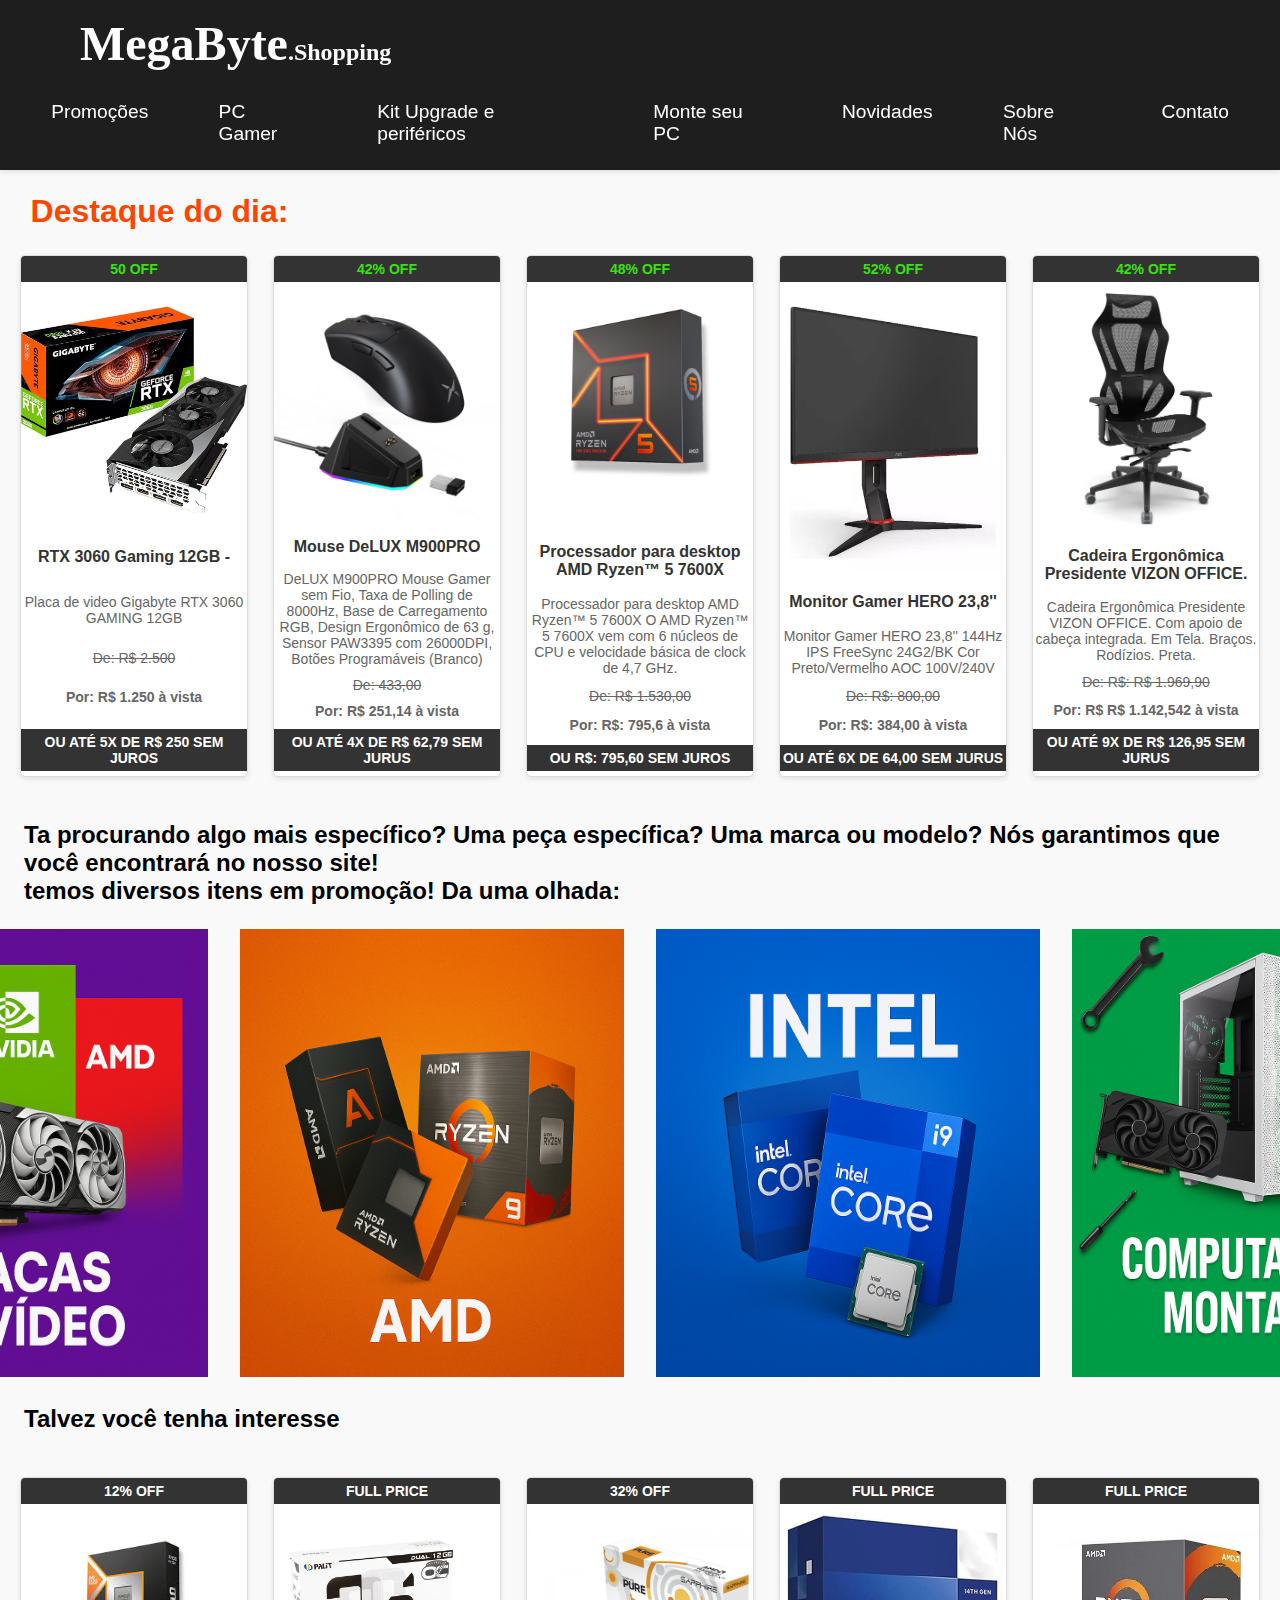
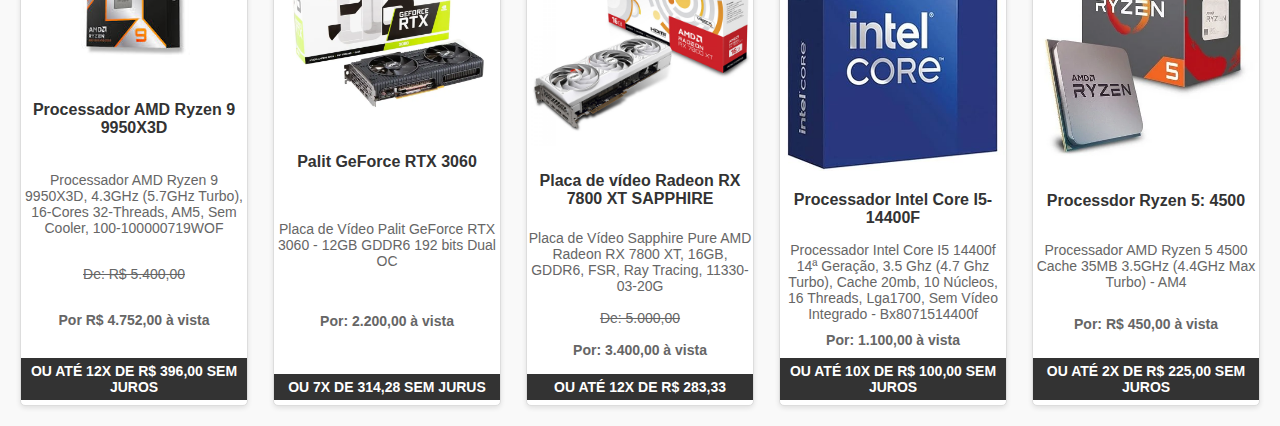
<file: index.html>
<!DOCTYPE html>
<html lang="pt-br">
  <head>
    <meta charset="UTF-8" />
    <meta name="viewport" content="width=device-width, initial-scale=1.0" />
    <title>PaginaPrincipal</title>
    <link rel="stylesheet" href="style.css" />
    <link rel="shortcut icon" href="../Av2Web/imagens/alien.avif" type="image/x-icon">
  </head>
  <!-- comentário é assim: '<!-' ou control + k + c para a linha toda -->
  <body>
    <nav>
      <h1>
        <a href="index.html"
          >MegaByte<span class="letraMinuscula">.Shopping</span></a
        >
      </h1>
      <div class="menu">
        <a href="guias/promocoes.html">Promoções</a>
        <a href="guias/PC Gamer.html">PC Gamer</a>
        <a href="guias/upgradeEperifericos.html">Kit Upgrade e periféricos</a>
        <a href="guias/monteSeuPC.html">Monte seu PC</a>
        <a href="guias/novidades.html">Novidades</a>
        <a href="guias/sobreNos.html">Sobre Nós</a>
        <a href="guias/Contato.html">Contato</a>
      </div>
    </nav>
    <div class="espacador"></div>
    <main>
      <h1 class="destaque">Destaque do dia:</h1>
      <section class="caixaContainer">
        <div class="produto">
          <div class="descontoMega">50 OFF</div>
          <img src="imagens/RTX 3060.jpg" alt="" class="imagemProduto" />
          <h3>RTX 3060 Gaming 12GB -</h3>
          <p>Placa de video Gigabyte RTX 3060 GAMING 12GB</p>
          <p class="precoAntigo">De: R$ 2.500</p>
          <p class="precoNovo">Por: R$ 1.250 à vista</p>
          <p class="parcelamento">Ou até 5x de R$ 250 sem juros</p>
        </div>
        <div class="produto">
          <div class="descontoMega">42% OFF</div>
          <img src="imagens/DeLUX M900PRO.jpg" alt="" class="imagemProduto" />
          <h3>Mouse DeLUX M900PRO</h3>
          <p>
            DeLUX M900PRO Mouse Gamer sem Fio, Taxa de Polling de 8000Hz, Base
            de Carregamento RGB, Design Ergonômico de 63 g, Sensor PAW3395 com
            26000DPI, Botões Programáveis (Branco)
          </p>
          <p class="precoAntigo">De: 433,00</p>
          <p class="precoNovo">Por: R$ 251,14 à vista</p>
          <p class="parcelamento">Ou até 4X de R$ 62,79 sem jurus</p>
        </div>
        <div class="produto">
          <div class="descontoMega">48% OFF</div>
          <img src="imagens/5 7600X.avif" alt="" class="imagemProduto"/>
          <h3>Processador para desktop AMD Ryzen™ 5 7600X</h3>
          <p>
            Processador para desktop AMD Ryzen™ 5 7600X O AMD Ryzen™ 5 7600X vem
            com 6 núcleos de CPU e velocidade básica de clock de 4,7 GHz.
          </p>
          <p class="precoAntigo">De: R$ 1.530,00</p>
          <p class="precoNovo">Por: R$: 795,6 à vista</p>
          <p class="parcelamento">Ou R$: 795,60 sem juros</p>
        </div>
        <div class="produto">
          <div class="descontoMega">52% OFF</div>
          <img src="imagens/Monitor Gamer HERO 23,8''.webp" alt="" class="imagemProduto">
          <h3>Monitor Gamer HERO 23,8''</h3>
          <p>Monitor Gamer HERO 23,8'' 144Hz IPS FreeSync 24G2/BK Cor Preto/Vermelho AOC 100V/240V</p>
          <p class="precoAntigo">De: R$: 800,00</p>
          <p class="precoNovo">Por: R$: 384,00 à vista</p>
          <p class="parcelamento">Ou até 6X de 64,00 sem jurus</p>
        </div>
        <div class="produto">
          <div class="descontoMega">42% OFF</div>
          <img src="imagens/Cadeira Ergonômica Presidente VIZON OFFICE..webp" alt="" class="imagemProduto">
          <h3>Cadeira Ergonômica Presidente VIZON OFFICE.</h3>
          <p>Cadeira Ergonômica Presidente VIZON OFFICE. Com apoio de cabeça integrada. Em Tela. Braços. Rodízios. Preta.</p>
          <p class="precoAntigo">De: R$: R$ 1.969,90</p>
          <p class="precoNovo">Por: R$ R$ 1.142,542 à vista</p>
          <p class="parcelamento">Ou até 9X de R$ 126,95 sem jurus</p>
        </div>
      </section>
    </main>
    <h2 class="subTitulosEspacados">Ta procurando algo mais específico? Uma peça específica? Uma marca ou modelo? Nós garantimos que você encontrará no nosso site! <br>
    temos diversos itens em promoção! Da uma olhada:</h2>
    <section class="imagensHardwareLink">
        <a href="guias/promocoes.html"><img src="imagens/Placas de Vídeo.png" alt="" / class="imagensLink"></a>
        <a href="guias/promocoes.html"><img src="imagens/Processadores AMD.png" alt="" / class="imagensLink"></a> 
        <a href="guias/promocoes.html"><img src="imagens/Processadores INTEL.png" alt="" / class="imagensLink"> </a>
        <a href="guias/PC Gamer.html"><img src="imagens/Computador pronto.png" alt="" class="imagensLink"></a>
    </section>
        <h2 class="subTitulosEspacados"> Talvez você tenha interesse</h2>
      </section>
      <section class="caixaContainer">
        <div class="produto">
          <div class="desconto">12% OFF</div>
          <img src="imagens/ryzen99950X3D.jpg" alt="" class="imagemProduto">
          <h3>Processador AMD Ryzen 9 9950X3D</h3>
          <p>Processador AMD Ryzen 9 9950X3D, 4.3GHz (5.7GHz Turbo), 16-Cores 32-Threads, AM5, Sem Cooler, 100-100000719WOF</p>
          <p class="precoAntigo">De: R$ 5.400,00</p>
          <p class="precoNovo">Por R$ 4.752,00 à vista</p>
          <p class="parcelamento">Ou até 12X de R$ 396,00 sem juros</p>
      </div>
      <div class="produto">
          <div class="desconto">FULL PRICE</div>
          <img src="imagens/Palit GeForce RTX 3060.webp" alt="">
          <h3>Palit GeForce RTX 3060</h3>
          <p>Placa de Vídeo Palit GeForce RTX 3060 - 12GB GDDR6 192 bits Dual OC</p>
          <p class="precoNovo">Por: 2.200,00 à vista</p>
          <p class="parcelamento">Ou 7X de 314,28 sem jurus </p>
      </div>
      <div class="produto">
        <div class="desconto">32% OFF</div>
        <img src="imagens/Radeon RX 7800 XT.jpg" alt="" class="imagemProduto">
        <h3>Placa de vídeo Radeon RX 7800 XT SAPPHIRE</h3>
        <p>Placa de Vídeo Sapphire Pure AMD Radeon RX 7800 XT, 16GB, GDDR6, FSR, Ray Tracing, 11330-03-20G</p>
        <p class="precoAntigo">De: 5.000,00</p>
        <p class="precoNovo">Por: 3.400,00 à vista</p>
        <p class="parcelamento">Ou até 12X de R$ 283,33</p>
    </div>
    <div class="produto">
      <div class="desconto">FULL PRICE</div>
      <img src="imagens/I5-11400KF.jpg" alt="" class="imagemProduto">
      <h3> Processador Intel Core I5-14400F</h3>
      <p>Processador Intel Core I5 14400f 14ª Geração, 3.5 Ghz (4.7 Ghz Turbo), Cache 20mb, 10 Núcleos, 16 Threads, Lga1700, Sem Vídeo Integrado - Bx8071514400f</p>
      <p class="precoNovo">Por: 1.100,00 à vista</p>
      <p class="parcelamento">Ou até 10X de R$ 100,00 sem juros</p>
  </div>
  <div class="produto">
    <div class="desconto">FULL PRICE</div>
    <img src="imagens/Ryzen 55600.webp" alt="" class="imagemProduto">
    <h3>Processdor Ryzen 5: 4500</h3>
    <p>Processador AMD Ryzen 5 4500 Cache 35MB 3.5GHz (4.4GHz Max Turbo) - AM4</p>
    <p class="precoNovo">Por: R$ 450,00 à vista</p>
    <p class="parcelamento">Ou até 2X de R$ 225,00 sem juros</p>
</div>
    </section>   
  </body>
</html>
</file>
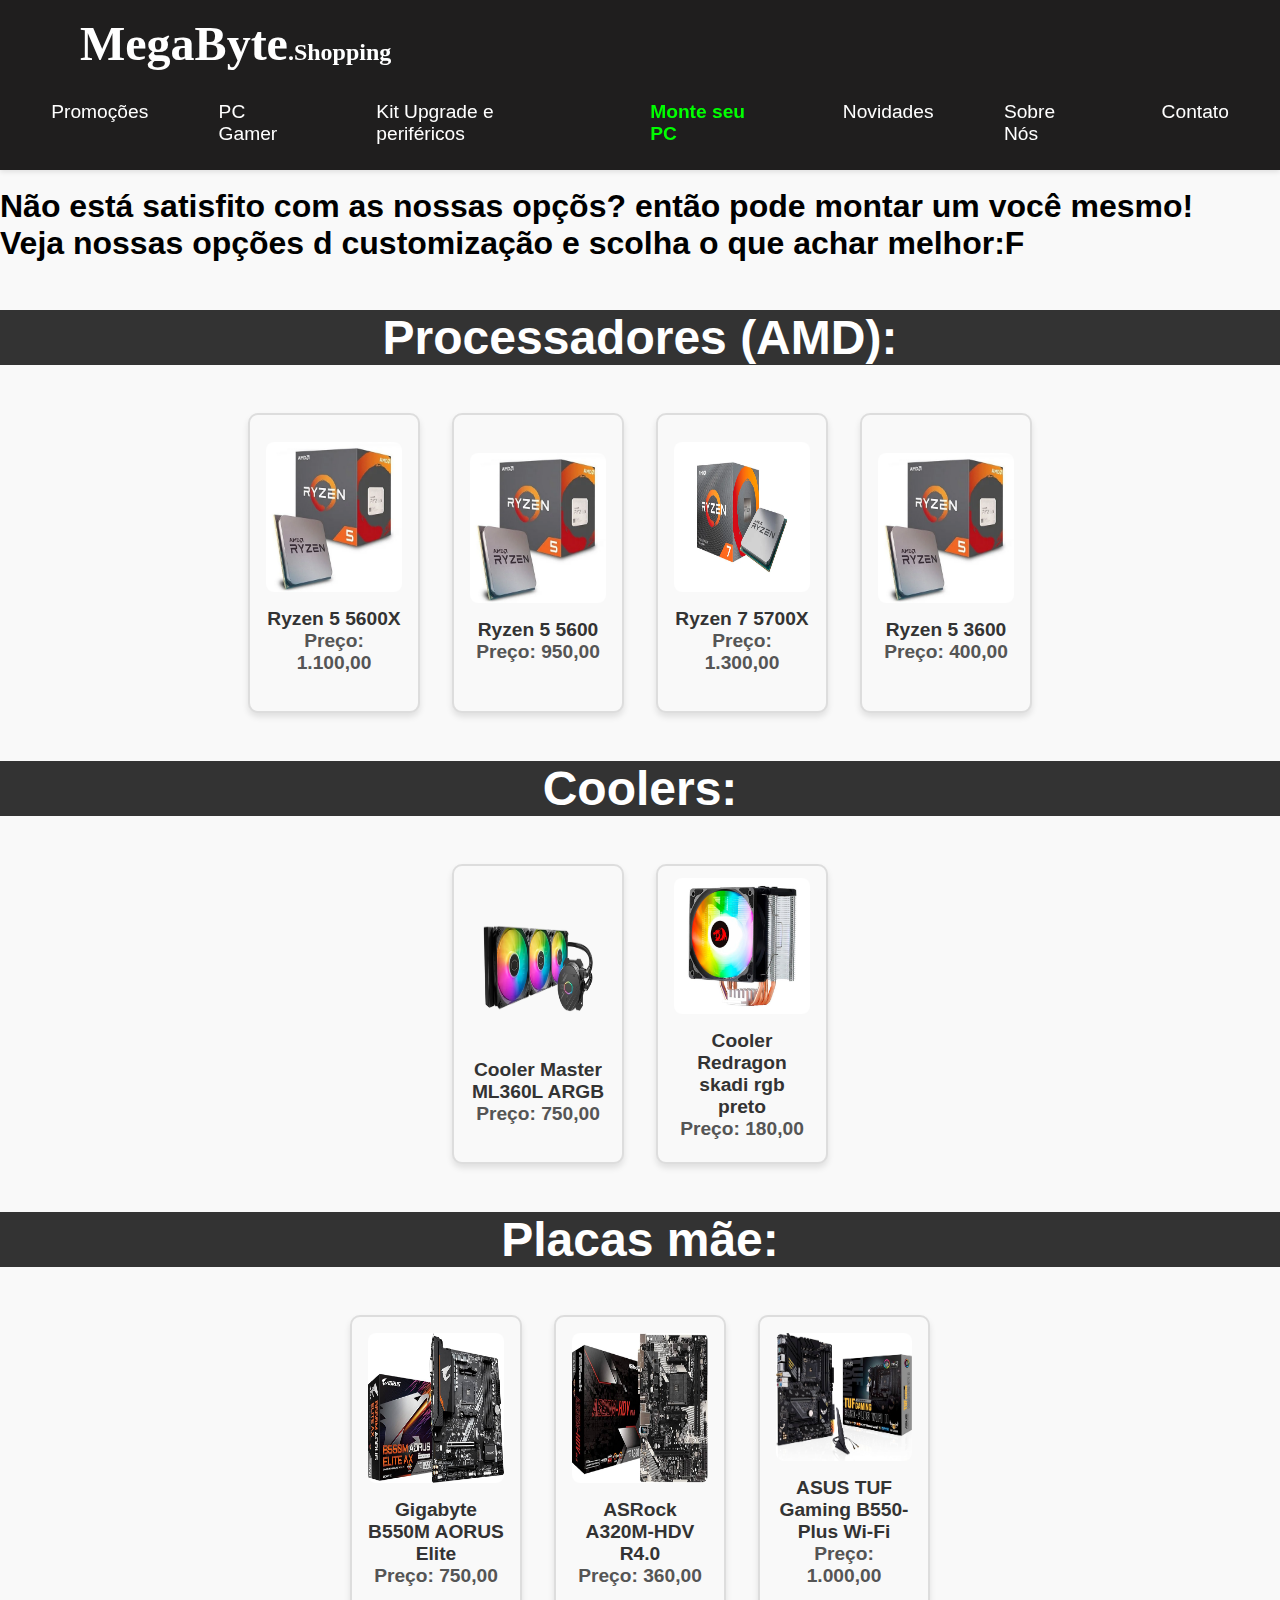
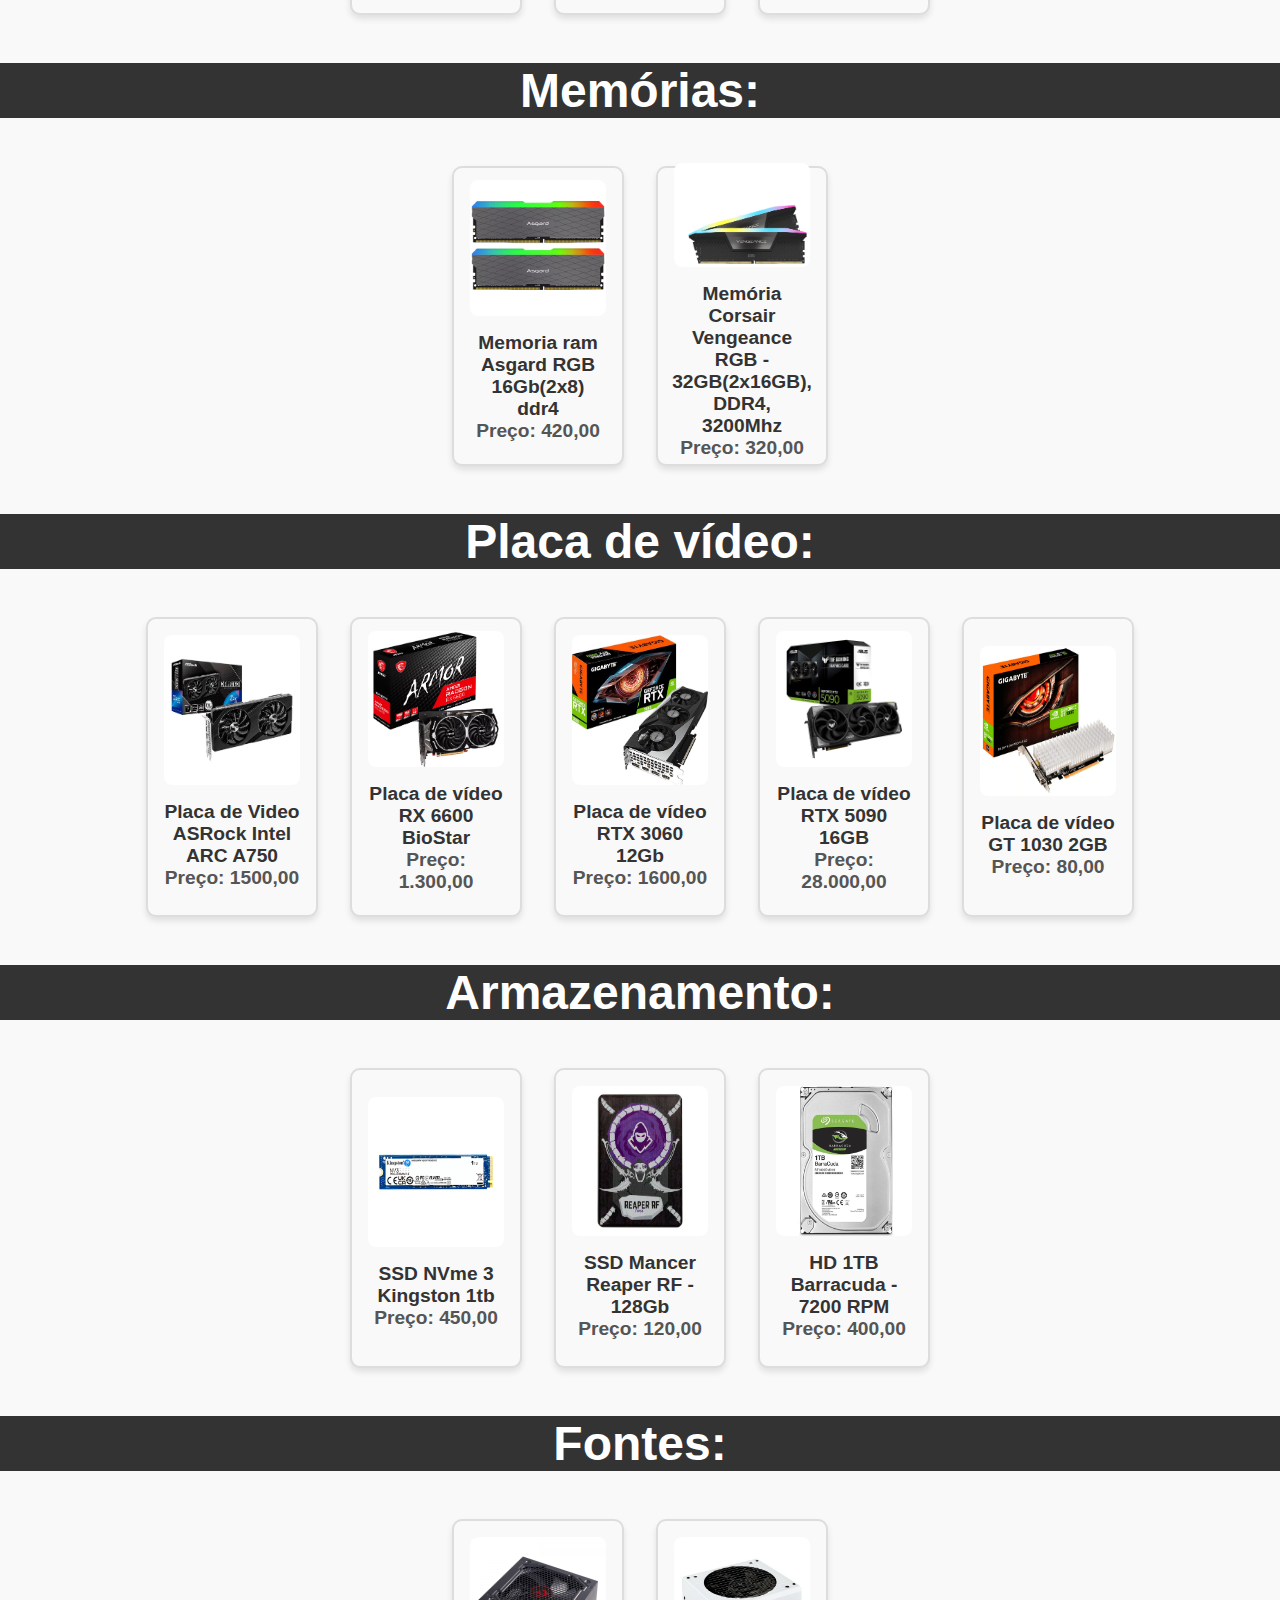
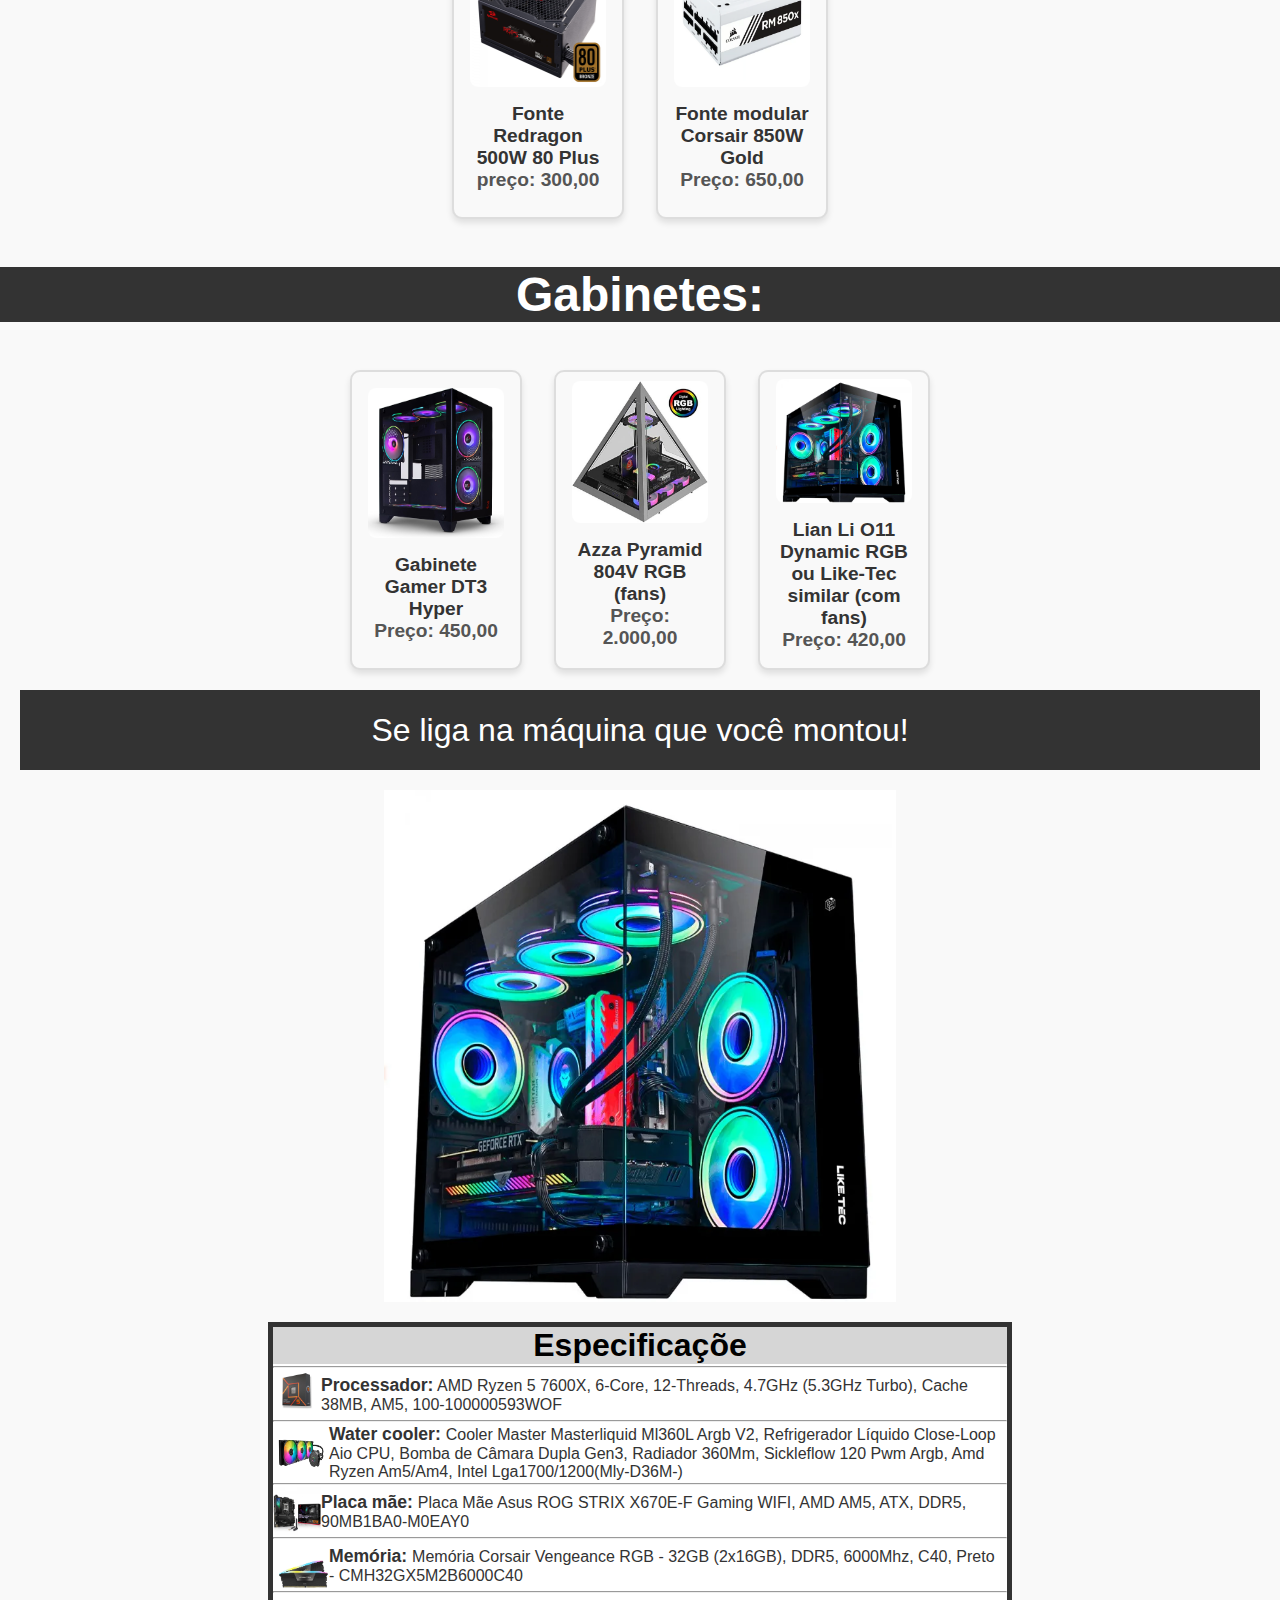
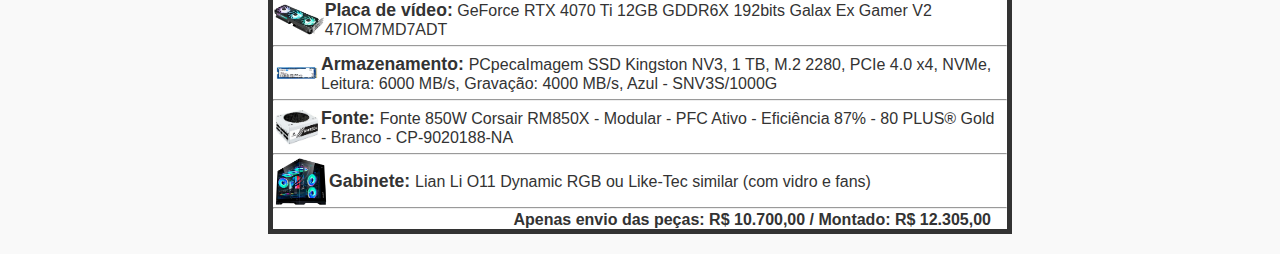
<file: guias/monteSeuPC.html>
<!DOCTYPE html>
<html lang="pt-br">
  <head>
    <meta charset="UTF-8" />
    <meta name="viewport" content="width=device-width, initial-scale=1.0" />
    <link rel="stylesheet" href="../style.css" />
    <title>Monte seu PC</title>
    <link
      rel="shortcut icon"
      href="../imagens/alien.avif"
      type="image/x-icon"
    />
  </head>
  <body>
    <nav>
      <h1>
        <a href="../index.html"
          >MegaByte<span class="letraMinuscula">.Shopping</span></a
        >
      </h1>
      <div class="menu">
        <a href="promocoes.html">Promoções</a>
        <a href="PC Gamer.html">PC Gamer</a>
        <a href="upgradeEperifericos.html">Kit Upgrade e periféricos</a>
        <a href="monteSeuPC.html" class="active">Monte seu PC</a>
        <a href="novidades.html">Novidades</a>
        <a href="sobreNos.html">Sobre Nós</a>
        <a href="Contato.html">Contato</a>
      </div>
    </nav>
    <div class="espacador"></div>
    <main>
      <h1>
        Não está satisfito com as nossas opçõs? então pode montar um você
        mesmo!<br />
        Veja nossas opções d customização e scolha o que achar melhor:F
      </h1>
      <script></script>
      <h3 class="TituloMonteseuPC">Processadores (AMD):</h3>
      <div class="monteseuPCimgContainer">
        <div class="monteSuePCpecas">
          <img src="../imagens/Ryzen 55600.webp" alt="" class="monteSuePCimg" />
          <h3>Ryzen 5 5600X<br /><span>Preço: 1.100,00</span></h3>
        </div>
        <div class="monteSuePCpecas">
          <img src="../imagens/Ryzen 55600.webp" alt="" class="monteSuePCimg" />
          <h3>Ryzen 5 5600<br /><span>Preço: 950,00</span></h3>
        </div>
        <div class="monteSuePCpecas">
          <img
            src="../imagens/ryzen 7 caixa.webp"
            alt=""
            class="monteSuePCimg"
          />
          <h3>Ryzen 7 5700X<br /><span>Preço: 1.300,00</span></h3>
        </div>
        <div class="monteSuePCpecas">
          <img src="../imagens/Ryzen 55600.webp" alt="" class="monteSuePCimg" />
          <h3>Ryzen 5 3600<br /><span>Preço: 400,00</span></h3>
        </div>
      </div>
      <h3 class="TituloMonteseuPC">Coolers:</h3>
      <div class="monteseuPCimgContainer">
        <div class="monteSuePCpecas">
          <img
            src="../imagens/Cooler Master ML360L ARGB (360mm).webp"
            alt=""
            class="monteSuePCimg"
          />
          <h3>Cooler Master ML360L ARGB<br /><span>Preço: 750,00</span></h3>
        </div>
        <div class="monteSuePCpecas">
          <img
            src="../imagens/Cooler Redragon.jpeg"
            alt=""
            class="monteSuePCimg"
          />
          <h3>
            Cooler Redragon skadi rgb preto<br /><span>Preço: 180,00</span>
          </h3>
        </div>
      </div>
      <h3 class="TituloMonteseuPC">Placas mãe:</h3>
      <div class="monteseuPCimgContainer">
        <div class="monteSuePCpecas">
          <img
            src="../imagens/Placa Mãe Gigabyte B550M AORUS ELITE AX WIFI.jpg"
            alt=""
            class="monteSuePCimg"
          />
          <h3>Gigabyte B550M AORUS Elite<br /><span>Preço: 750,00</span></h3>
        </div>
        <div class="monteSuePCpecas">
          <img
            src="../imagens/ASRock A320M-HDV R4.0.jpg"
            alt=""
            class="monteSuePCimg"
          />
          <h3>ASRock A320M-HDV R4.0<br /><span>Preço: 360,00</span></h3>
        </div>
        <div class="monteSuePCpecas">
          <img
            src="../imagens/ASUS TUF Gaming B550-Plus Wi-Fi – R$ 900 - 1.100.jpg"
            alt=""
            class="monteSuePCimg"
          />
          <h3>
            ASUS TUF Gaming B550-Plus Wi-Fi<br /><span>Preço: 1.000,00</span>
          </h3>
        </div>
      </div>
      <h3 class="TituloMonteseuPC">Memórias:</h3>
      <div class="monteseuPCimgContainer">
        <div class="monteSuePCpecas">
          <img
            src="../imagens/MemoriaRam2x8Asgard.avif"
            alt=""
            class="monteSuePCimg"
          />
          <h3>
            Memoria ram Asgard RGB 16Gb(2x8) ddr4<br /><span
              >Preço: 420,00</span
            >
          </h3>
        </div>
        <div class="monteSuePCpecas">
          <img
            src="../imagens/32GB (2x16GB) DDR5 6000MHz Corsair Vengeance RGB.jpg"
            alt=""
            class="monteSuePCimg"
          />
          <h3>
            Memória Corsair Vengeance RGB - 32GB(2x16GB), DDR4, 3200Mhz<br /><span
              >Preço: 320,00</span
            >
          </h3>
        </div>
      </div>
      <h3 class="TituloMonteseuPC">Placa de vídeo:</h3>
      <div class="monteseuPCimgContainer">
        <div class="monteSuePCpecas">
          <img
            src="../imagens/Placa de Video ASRock Intel ARC A750.jpg"
            alt=""
            class="monteSuePCimg"
          />
          <h3>
            Placa de Video ASRock Intel ARC A750<br /><span
              >Preço: 1500,00</span
            >
          </h3>
        </div>
        <div class="monteSuePCpecas">
          <img
            src="../imagens/Rx 6600 BioStar.avif"
            alt=""
            class="monteSuePCimg"
          />
          <h3>
            Placa de vídeo RX 6600 BioStar<br /><span>Preço: 1.300,00</span>
          </h3>
        </div>
        <div class="monteSuePCpecas">
          <img src="../imagens/RTX 3060.jpg" alt="" class="monteSuePCimg" />
          <h3>Placa de vídeo RTX 3060 12Gb<br /><span>Preço: 1600,00</span></h3>
        </div>
        <div class="monteSuePCpecas">
          <img src="../imagens/RTX 5090.webp" alt="" class="monteSuePCimg" />
          <h3>
            Placa de vídeo RTX 5090 16GB<br /><span>Preço: 28.000,00</span>
          </h3>
        </div>
        <div class="monteSuePCpecas">
          <img
            src="..//imagens/GT 1030 2GB.avif"
            alt=""
            class="monteSuePCimg"
          />
          <h3>Placa de vídeo GT 1030 2GB<br /><span>Preço: 80,00</span></h3>
        </div>
      </div>
      <h3 class="TituloMonteseuPC">Armazenamento:</h3>
      <div class="monteseuPCimgContainer">
        <div class="monteSuePCpecas">
          <img
            src="..//imagens/SSDNvme3Kingston.webp"
            alt=""
            class="monteSuePCimg"
          />
          <h3>SSD NVme 3 Kingston 1tb<br /><span>Preço: 450,00</span></h3>
        </div>
        <div class="monteSuePCpecas">
          <img
            src="../imagens/Ssd Mancer Reaper RF.jpg"
            alt=""
            class="monteSuePCimg"
          />
          <h3>SSD Mancer Reaper RF - 128Gb<br /><span>Preço: 120,00</span></h3>
        </div>
        <div class="monteSuePCpecas">
          <img
            src="../imagens/1TB Barracuda, 7200 RPM.webp"
            alt=""
            class="monteSuePCimg"
          />
          <h3>HD 1TB Barracuda - 7200 RPM<br /><span>Preço: 400,00</span></h3>
        </div>
      </div>
      <h3 class="TituloMonteseuPC">Fontes:</h3>
      <div class="monteseuPCimgContainer">
        <div class="monteSuePCpecas">
          <img
            src="../imagens/fonteRedragon500w80Plus.jpg"
            alt=""
            class="monteSuePCimg"
          />
          <h3>Fonte Redragon 500W 80 Plus<br /><span>preço: 300,00</span></h3>
        </div>
        <div class="monteSuePCpecas">
          <img
            src="../imagens/FonteModularGoldCorsair.avif"
            alt=""
            class="monteSuePCimg"
          />
          <h3>
            Fonte modular Corsair 850W Gold<br /><span>Preço: 650,00</span>
          </h3>
        </div>
      </div>
      <h3 class="TituloMonteseuPC">Gabinetes:</h3>
      <div class="monteseuPCimgContainer">
        <div class="monteSuePCpecas">
          <img
            src="../imagens/Gabinete Gamer DT3 Hyper.jpg"
            alt=""
            class="monteSuePCimg"
          />
          <h3>Gabinete Gamer DT3 Hyper<br /><span>Preço: 450,00</span></h3>
        </div>
        <div class="monteSuePCpecas">
          <img src="../imagens/Computador 2.jpg" alt="" class="monteSuePCimg" />
          <h3>
            Azza Pyramid 804V RGB (fans)<br /><span>Preço: 2.000,00</span>
          </h3>
        </div>
        <div class="monteSuePCpecas">
          <img src="../imagens/Computador Gamer 1.webp" alt="" class="monteSuePCimg">
          <h3>Lian Li O11 Dynamic RGB ou Like-Tec
            similar (com fans)<br><span>Preço: 420,00</span></h3>
        </div>
      </div>
    </main>
    <div class="PCcontainer">
    <div class="PCtitulo">Se liga na máquina que você montou!</div>
    <img src="../imagens/Computador Gamer 1.webp" alt="" />
    <div class="PCtexto">
      <h3>Especificaçõe</h3>
      <hr>
      <div class="PCpecaImagem">
        <img src="../imagens/5 7600X.avif" alt="" />
        <p>
          <span>Processador:</span> AMD Ryzen 5 7600X, 6-Core, 12-Threads,
          4.7GHz (5.3GHz Turbo), Cache 38MB, AM5, 100-100000593WOF
        </p>
      </div>
      <hr>
      <div class="PCpecaImagem">
        <img
          src="../imagens/Cooler Master ML360L ARGB (360mm).webp"
          alt=""
        />
        <p>
          <span>Water cooler: </span> Cooler Master Masterliquid Ml360L Argb
          V2, Refrigerador Líquido Close-Loop Aio CPU, Bomba de Câmara Dupla
          Gen3, Radiador 360Mm, Sickleflow 120 Pwm Argb, Amd Ryzen Am5/Am4,
          Intel Lga1700/1200(Mly-D36M-)
        </p>
      </div>
      <hr>
      <div class="PCpecaImagem">
        <img
          src="../imagens/ASUS ROG Strix X670E-F Gaming WiFi.jpg"
          alt=""
        />
        <p>
          <span>Placa mãe: </span>Placa Mãe Asus ROG STRIX X670E-F Gaming
          WIFI, AMD AM5, ATX, DDR5, 90MB1BA0-M0EAY0
        </p>
      </div>
      <hr>
      <div class="PCpecaImagem">
        <img
          src="../imagens/32GB (2x16GB) DDR5 6000MHz Corsair Vengeance RGB.jpg"
          alt=""
        />
        <p>
          <span>Memória: </span>Memória Corsair Vengeance RGB - 32GB
          (2x16GB), DDR5, 6000Mhz, C40, Preto - CMH32GX5M2B6000C40
        </p>
      </div>
      <hr>
      <div class="PCpecaImagem">
        <img src="../imagens/GeForce RTX 4070 Ti.avif" alt="" />
        <p>
          <span>Placa de vídeo:</span> GeForce RTX 4070 Ti 12GB GDDR6X
          192bits Galax Ex Gamer V2 47IOM7MD7ADT
        </p>
      </div>
      <hr>
      <div class="PCpecaImagem">
        <img src="../imagens/SSDNvme3Kingston.webp" alt="" />
        <p>
          <span>Armazenamento: </span> PCpecaImagem SSD Kingston NV3, 1 TB,
          M.2 2280, PCIe 4.0 x4, NVMe, Leitura: 6000 MB/s, Gravação: 4000
          MB/s, Azul - SNV3S/1000G
        </p>
      </div>
      <hr>
      <div class="PCpecaImagem">
        <img src="../imagens/FonteModularGoldCorsair.avif" alt="" />
        <p>
          <span>Fonte: </span> Fonte 850W Corsair RM850X - Modular - PFC
          Ativo - Eficiência 87% - 80 PLUS® Gold - Branco - CP-9020188-NA
        </p>
      </div>
      <hr>
      <div class="PCpecaImagem">
        <img src="../imagens/Computador Gamer 1.webp" alt="" />
        <p>
          <span>Gabinete: </span> Lian Li O11 Dynamic RGB ou Like-Tec
          similar (com vidro e fans)
        </p>
      </div>
      <hr>
      <h4>Apenas envio das peças: R$ 10.700,00 / Montado: R$ 12.305,00</h4>
    </div>
    </div>
  </body>
</html>
</file>
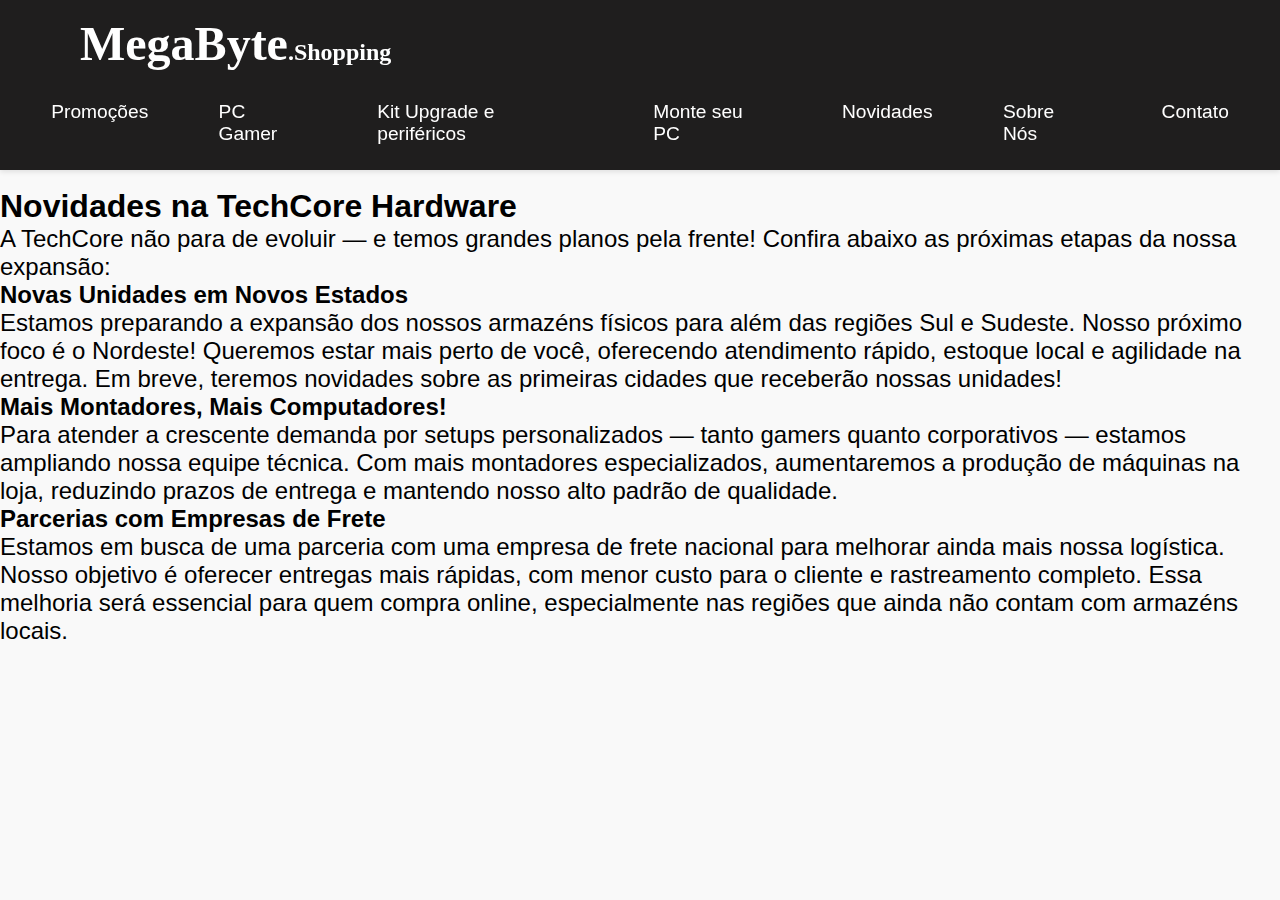
<file: guias/novidades.html>
<!DOCTYPE html>
<html lang="pt-br">
<head>
    <meta charset="UTF-8">
    <meta name="viewport" content="width=device-width, initial-scale=1.0">
    <link rel="stylesheet" href="../style.css" />
    <link rel="shortcut icon" href="../imagens/alien.avif" type="image/x-icon">
    <title>Novidades</title>
</head>
<body>
    <nav>
        <h1>
          <a href="index.html"
            >MegaByte<span class="letraMinuscula">.Shopping</span></a
          >
        </h1>
        <div class="menu">
          <a href="guias/promocoes.html">Promoções</a>
          <a href="guias/PC Gamer.html">PC Gamer</a>
          <a href="guias/upgradeEperifericos.html">Kit Upgrade e periféricos</a>
          <a href="guias/monteSeuPC.html">Monte seu PC</a>
          <a href="guias/novidades.html">Novidades</a>
          <a href="guias/sobreNos.html">Sobre Nós</a>
          <a href="guias/Contato.html">Contato</a>
        </div>
      </nav>

      <div class="espacador"></div>

    <main>
        <h1>Novidades na TechCore Hardware</h1>
        <p>A TechCore não para de evoluir — e temos grandes planos pela frente! Confira abaixo as próximas etapas da nossa expansão:</p>
        <h2>Novas Unidades em Novos Estados</h2>
        <p>Estamos preparando a expansão dos nossos armazéns físicos para além das regiões Sul e Sudeste. Nosso próximo foco é o Nordeste! Queremos estar mais perto de você, oferecendo atendimento rápido, estoque local e agilidade na entrega. Em breve, teremos novidades sobre as primeiras cidades que receberão nossas unidades!</p>
        <h2>Mais Montadores, Mais Computadores!</h2>
        <p>Para atender a crescente demanda por setups personalizados — tanto gamers quanto corporativos — estamos ampliando nossa equipe técnica. Com mais montadores especializados, aumentaremos a produção de máquinas na loja, reduzindo prazos de entrega e mantendo nosso alto padrão de qualidade.</p>
        <h2>Parcerias com Empresas de Frete</h2>
        <p>Estamos em busca de uma parceria com uma empresa de frete nacional para melhorar ainda mais nossa logística. Nosso objetivo é oferecer entregas mais rápidas, com menor custo para o cliente e rastreamento completo. Essa melhoria será essencial para quem compra online, especialmente nas regiões que ainda não contam com armazéns locais.</p>
    </main>
</body>
</html>
</file>
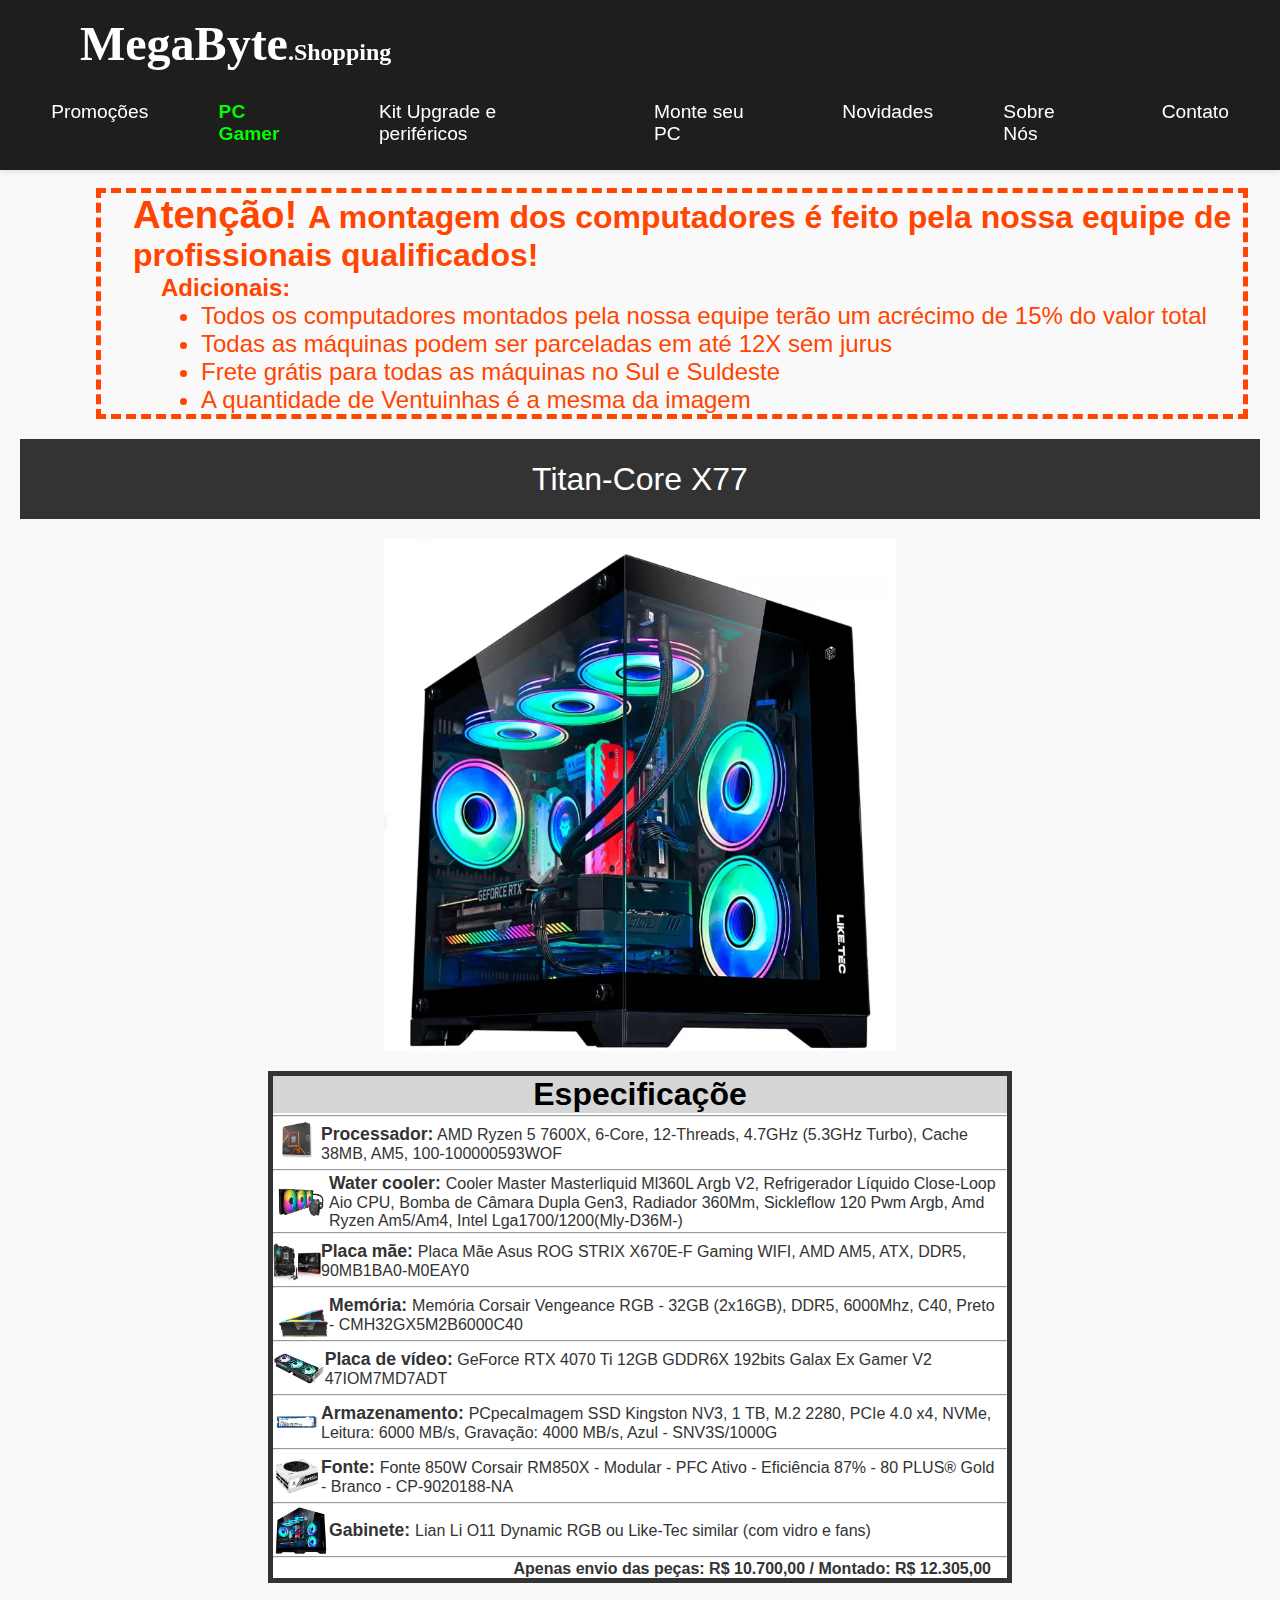
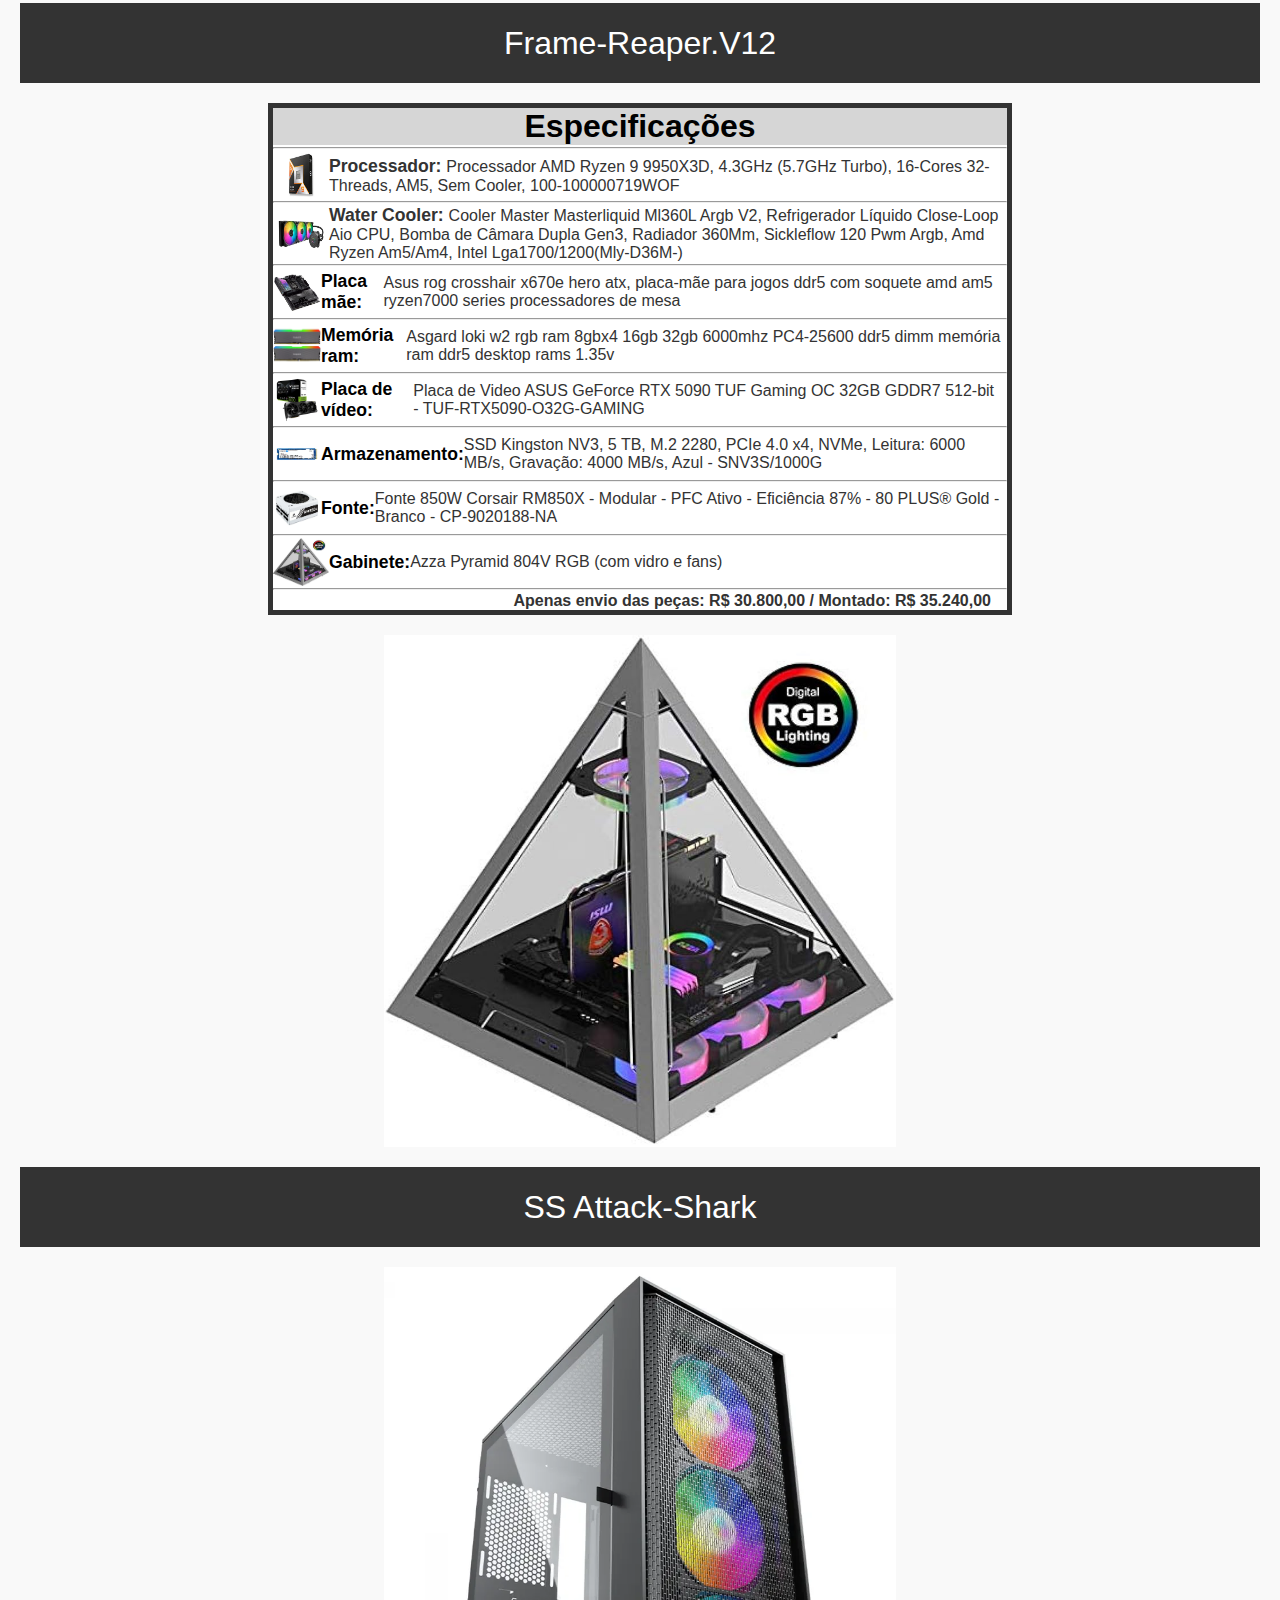
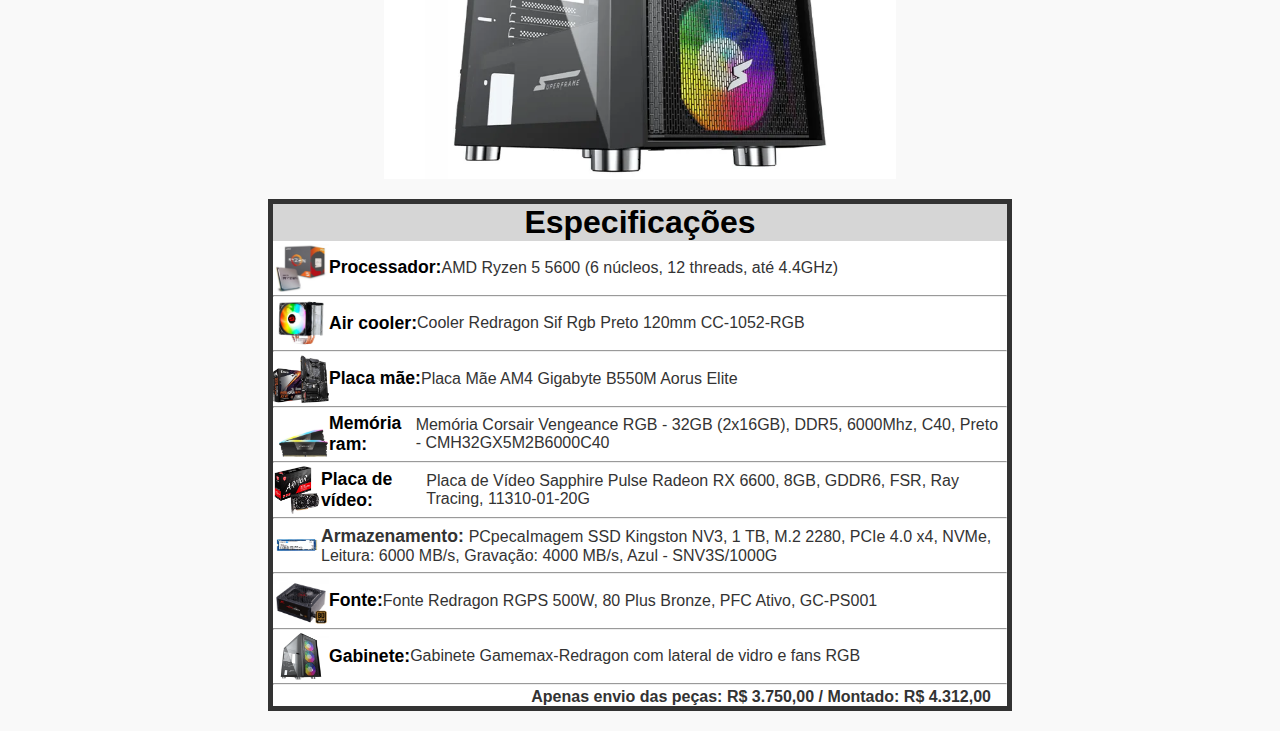
<file: guias/PC Gamer.html>
<!DOCTYPE html>
<html lang="pt-br">
  <head>
    <meta charset="UTF-8" />
    <meta name="viewport" content="width=device-width, initial-scale=1.0" />
    <title>Document</title>
    <link rel="stylesheet" href="../style.css" />
    <link rel="shortcut icon" href="../imagens/alien.avif" type="image/x-icon">
  </head>
  <body>
    <nav>
      <h1>
        <a href="../index.html"
          >MegaByte<span class="letraMinuscula">.Shopping</span></a
        >
      </h1>
      <div class="menu">
        <a href="promocoes.html">Promoções</a>
        <a href="PC Gamer.html" class="active">PC Gamer</a>
        <a href="upgradeEperifericos.html">Kit Upgrade e periféricos</a>
        <a href="monteSeuPC.html">Monte seu PC</a>
        <a href="novidades.html">Novidades</a>
        <a href="sobreNos.html">Sobre Nós</a>
        <a href="Contato.html">Contato</a>
      </div>
    </nav>
    <div class="espacador"></div>
    <main>
      <header class="PCatencao">
        <h1>
          <span>Atenção! </span>A montagem dos computadores é feito pela nossa
          equipe de profissionais qualificados!
        </h1>
        <h2>Adicionais:</h2>
        <ul>
          <li>
            Todos os computadores montados pela nossa equipe terão um acrécimo
            de 15% do valor total
          </li>
          <li>Todas as máquinas podem ser parceladas em até 12X sem jurus</li>
          <li>Frete grátis para todas as máquinas no Sul e Suldeste</li>
          <li>A quantidade de Ventuinhas é a mesma da imagem</li>
        </ul>
      </header>
      <div class="PCcontainer">
        <div class="PCtitulo">Titan-Core X77</div>
        <img src="../imagens/Computador Gamer 1.webp" alt="" />
        <div class="PCtexto">
          <h3>Especificaçõe</h3>
          <hr>
          <div class="PCpecaImagem">
            <img src="../imagens/5 7600X.avif" alt="" />
            <p>
              <span>Processador:</span> AMD Ryzen 5 7600X, 6-Core, 12-Threads,
              4.7GHz (5.3GHz Turbo), Cache 38MB, AM5, 100-100000593WOF
            </p>
          </div>
          <hr>
          <div class="PCpecaImagem">
            <img
              src="../imagens/Cooler Master ML360L ARGB (360mm).webp"
              alt=""
            />
            <p>
              <span>Water cooler: </span> Cooler Master Masterliquid Ml360L Argb
              V2, Refrigerador Líquido Close-Loop Aio CPU, Bomba de Câmara Dupla
              Gen3, Radiador 360Mm, Sickleflow 120 Pwm Argb, Amd Ryzen Am5/Am4,
              Intel Lga1700/1200(Mly-D36M-)
            </p>
          </div>
          <hr>
          <div class="PCpecaImagem">
            <img
              src="../imagens/ASUS ROG Strix X670E-F Gaming WiFi.jpg"
              alt=""
            />
            <p>
              <span>Placa mãe: </span>Placa Mãe Asus ROG STRIX X670E-F Gaming
              WIFI, AMD AM5, ATX, DDR5, 90MB1BA0-M0EAY0
            </p>
          </div>
          <hr>
          <div class="PCpecaImagem">
            <img
              src="../imagens/32GB (2x16GB) DDR5 6000MHz Corsair Vengeance RGB.jpg"
              alt=""
            />
            <p>
              <span>Memória: </span>Memória Corsair Vengeance RGB - 32GB
              (2x16GB), DDR5, 6000Mhz, C40, Preto - CMH32GX5M2B6000C40
            </p>
          </div>
          <hr>
          <div class="PCpecaImagem">
            <img src="../imagens/GeForce RTX 4070 Ti.avif" alt="" />
            <p>
              <span>Placa de vídeo:</span> GeForce RTX 4070 Ti 12GB GDDR6X
              192bits Galax Ex Gamer V2 47IOM7MD7ADT
            </p>
          </div>
          <hr>
          <div class="PCpecaImagem">
            <img src="../imagens/SSDNvme3Kingston.webp" alt="" />
            <p>
              <span>Armazenamento: </span> PCpecaImagem SSD Kingston NV3, 1 TB,
              M.2 2280, PCIe 4.0 x4, NVMe, Leitura: 6000 MB/s, Gravação: 4000
              MB/s, Azul - SNV3S/1000G
            </p>
          </div>
          <hr>
          <div class="PCpecaImagem">
            <img src="../imagens/FonteModularGoldCorsair.avif" alt="" />
            <p>
              <span>Fonte: </span> Fonte 850W Corsair RM850X - Modular - PFC
              Ativo - Eficiência 87% - 80 PLUS® Gold - Branco - CP-9020188-NA
            </p>
          </div>
          <hr>
          <div class="PCpecaImagem">
            <img src="../imagens/Computador Gamer 1.webp" alt="" />
            <p>
              <span>Gabinete: </span> Lian Li O11 Dynamic RGB ou Like-Tec
              similar (com vidro e fans)
            </p>
          </div>
          <hr>
          <h4>Apenas envio das peças: R$ 10.700,00 / Montado: R$ 12.305,00</h4>
        </div>
        <div class="PCtitulo">Frame-Reaper.V12</div>
        <div class="PCtexto">
          <h3>Especificações</h3>
          <hr></hr>
          <div class="PCpecaImagem">
            <img src="../imagens/ryzen99950X3D.jpg" alt="" />
            <p>
              <span>Processador: </span>Processador AMD Ryzen 9 9950X3D, 4.3GHz
              (5.7GHz Turbo), 16-Cores 32-Threads, AM5, Sem Cooler,
              100-100000719WOF
            </p>
          </div>
          <hr>
          <div class="PCpecaImagem">
            <img src="../imagens/Cooler Master ML360L ARGB (360mm).webp" alt="">
            <p>
              <span>Water Cooler: </span>Cooler Master Masterliquid Ml360L Argb
              V2, Refrigerador Líquido Close-Loop Aio CPU, Bomba de Câmara Dupla
              Gen3, Radiador 360Mm, Sickleflow 120 Pwm Argb, Amd Ryzen Am5/Am4,
              Intel Lga1700/1200(Mly-D36M-)
            </p>
          </div>
          <hr>
          <div class="PCpecaImagem">
            <img src="../imagens/X670E Hero.avif" alt="">
            <span>Placa mãe: </span><p>Asus rog crosshair x670e hero atx, placa-mãe para jogos ddr5 com soquete amd am5 ryzen7000 series processadores de mesa</p>
          </div>
          <hr>
          <div class="PCpecaImagem">
            <img src="../imagens/MemoriaRam2x8Asgard.avif" alt="">
            <span>Memória ram: </span><p>Asgard loki w2 rgb ram 8gbx4 16gb 32gb 6000mhz PC4-25600 ddr5 dimm memória ram ddr5 desktop rams 1.35v</p>
          </div>
          <hr>
          <div class="PCpecaImagem">
            <img src="../imagens/RTX 5090.webp" alt="">
            <span>Placa de vídeo: </span> <p>Placa de Video ASUS GeForce RTX 5090 TUF Gaming OC 32GB GDDR7 512-bit - TUF-RTX5090-O32G-GAMING</p>
          </div>
          <hr>
          <div class="PCpecaImagem">
            <img src="../imagens/SSDNvme3Kingston.webp" alt="">
            <span>Armazenamento: </span><p>SSD Kingston NV3, 5 TB, M.2 2280, PCIe 4.0 x4, NVMe, Leitura: 6000 MB/s, Gravação: 4000 MB/s, Azul - SNV3S/1000G</p>
          </div>
          <hr>
          <div class="PCpecaImagem">
            <img src="../imagens/FonteModularGoldCorsair.avif" alt="">
            <span>Fonte: </span><p>Fonte 850W Corsair RM850X - Modular - PFC Ativo - Eficiência 87% - 80 PLUS® Gold - Branco - CP-9020188-NA</p>
          </div>
          <hr>
          <div class="PCpecaImagem">
            <img src="../imagens/Computador 2.jpg" alt="">
            <span>Gabinete: </span><p>Azza Pyramid 804V RGB (com vidro e fans)</p>
          </div>
          <hr>
          <h4>Apenas envio das peças: R$ 30.800,00 / Montado: R$ 35.240,00</h4>
        </div>
        <img src="../imagens/Computador 2.jpg" alt="" />
        <div class="PCtitulo">SS Attack-Shark</div>
        <img src="../imagens/Computador 3.webp" alt="">
        <div class="PCtexto">
          <h3>Especificações</h3>
          <div class="PCpecaImagem">
            <img src="../imagens/Ryzen 55600.webp" alt="">
            <span>Processador: </span><p>AMD Ryzen 5 5600 (6 núcleos, 12 threads, até 4.4GHz)</p>
          </div>
          <hr>
          <div class="PCpecaImagem">
            <img src="../imagens/Cooler Redragon.jpeg" alt="">
            <span>Air cooler: </span><p>Cooler Redragon Sif Rgb Preto 120mm CC-1052-RGB</p>
          </div>
          <hr>
          <div class="PCpecaImagem">
            <img src="../imagens/B 550M Aorus Elite.jpg" alt="">
            <span>Placa mãe: </span> <p>Placa Mãe AM4 Gigabyte B550M Aorus Elite</p>
          </div>
          <hr>
          <div class="PCpecaImagem">
            <img src="../imagens/32GB (2x16GB) DDR5 6000MHz Corsair Vengeance RGB.jpg" alt="">
            <span>Memória ram: </span><p>Memória Corsair Vengeance RGB - 32GB
              (2x16GB), DDR5, 6000Mhz, C40, Preto - CMH32GX5M2B6000C40</p>
          </div>
          <hr>
          <div class="PCpecaImagem">
            <img src="../imagens/Rx 6600 BioStar.avif" alt="">
            <span>Placa de vídeo: </span><p>Placa de Vídeo Sapphire Pulse Radeon RX 6600, 8GB, GDDR6, FSR, Ray Tracing, 11310-01-20G</p>
          </div>
          <hr>
          <div class="PCpecaImagem">
            <img src="../imagens/SSDNvme3Kingston.webp" alt="" />
            <p>
              <span>Armazenamento: </span> PCpecaImagem SSD Kingston NV3, 1 TB,
              M.2 2280, PCIe 4.0 x4, NVMe, Leitura: 6000 MB/s, Gravação: 4000
              MB/s, Azul - SNV3S/1000G
            </p>
        </div>
        <hr>
        <div class="PCpecaImagem">
          <img src="../imagens/fonteRedragon500w80Plus.jpg" alt="">
          <span>Fonte: </span><p>Fonte Redragon RGPS 500W, 80 Plus Bronze, PFC Ativo, GC-PS001</p>
        </div>
        <hr>
        <div class="PCpecaImagem">
          <img src="../imagens/Computador 3.webp" alt="">
          <span>Gabinete: </span><p>Gabinete Gamemax-Redragon com lateral de vidro e fans RGB</p>
        </div>
        <hr>
        <h4>Apenas envio das peças: R$ 3.750,00 / Montado: R$ 4.312,00</h4>
      </div>
    </main>
    <!-- Por um aviso de que mais computadores serão feitos no futuro -->
  </body>
</html>
</file>
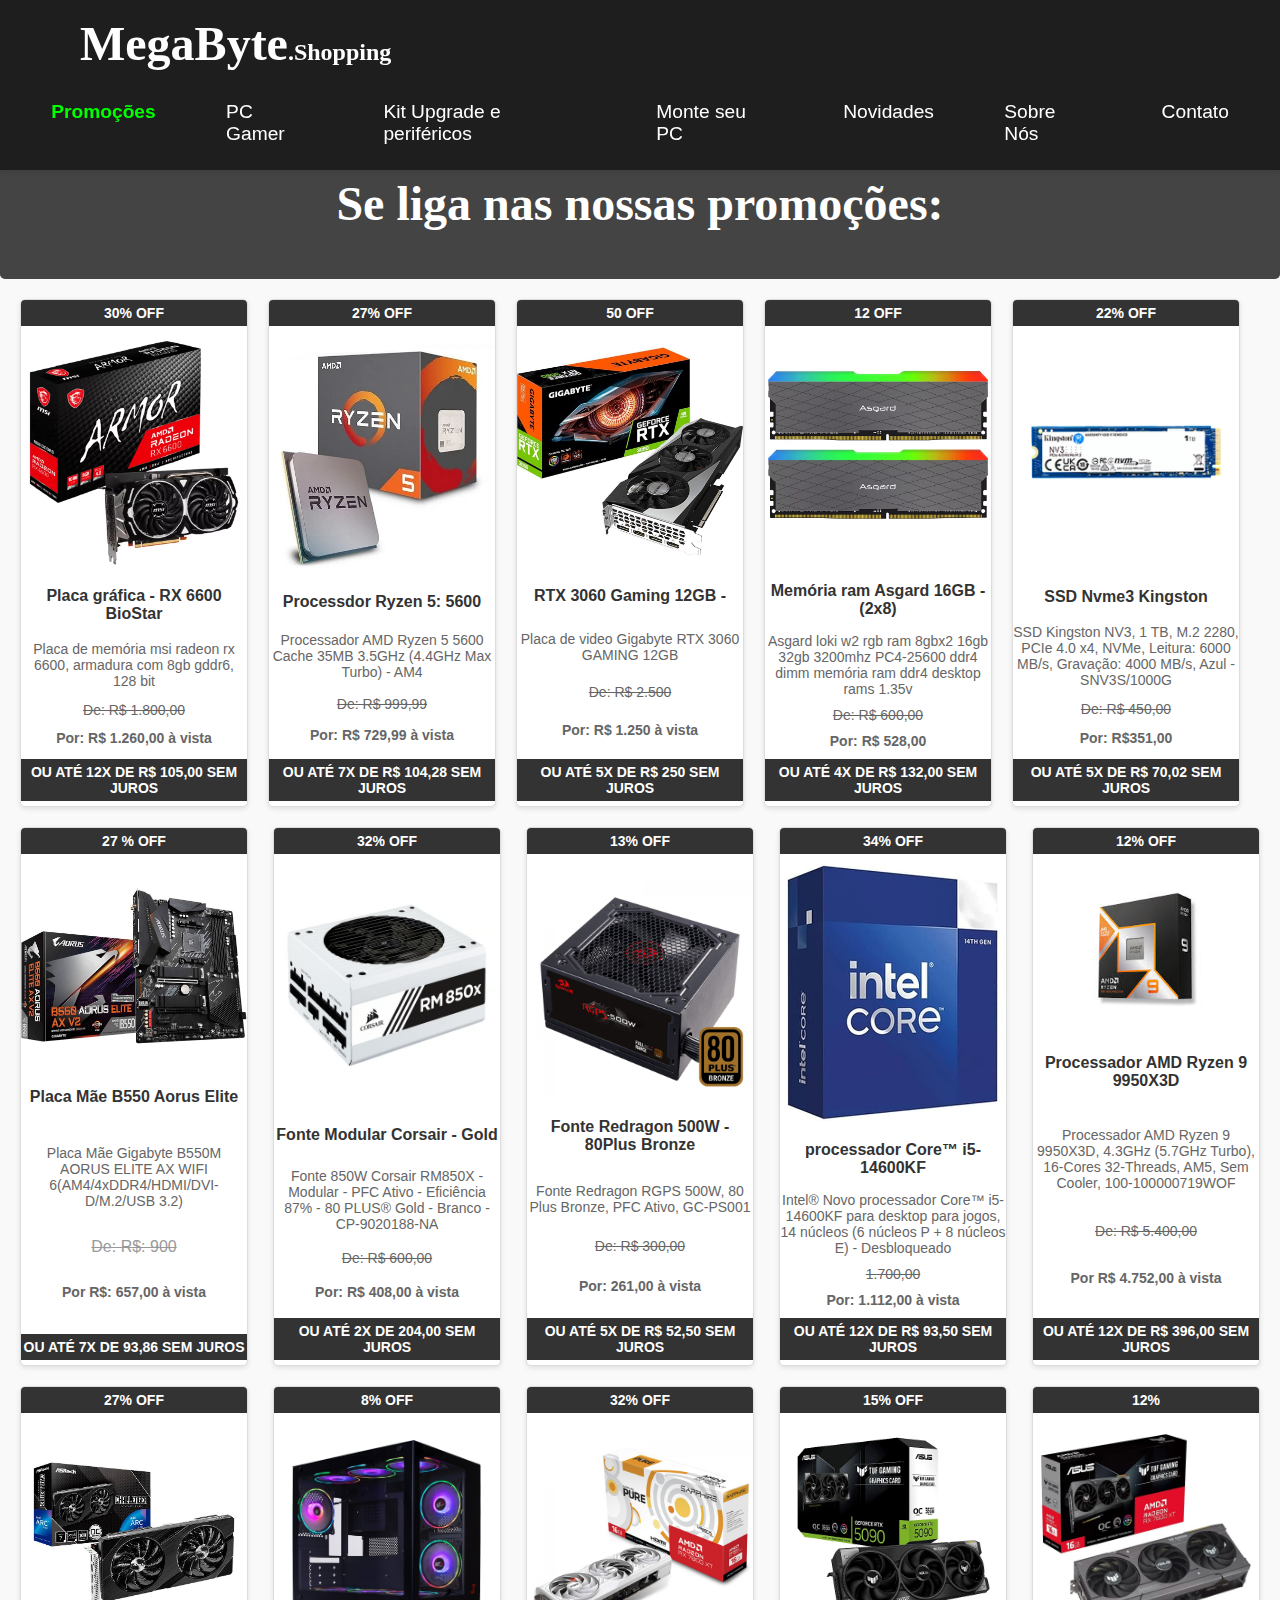
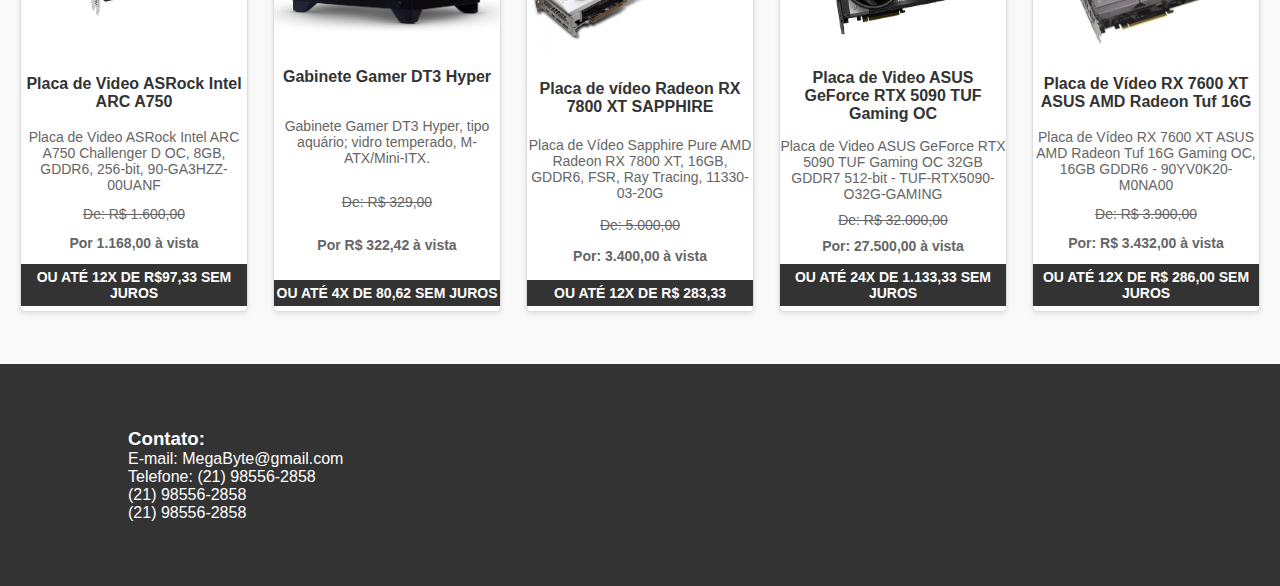
<file: guias/promocoes.html>
<!DOCTYPE html>
<html lang="pt-br">
<head>
    <meta charset="UTF-8">
    <meta name="viewport" content="width=device-width, initial-scale=1.0">
    <title>Promoções</title>
    <link rel="stylesheet" href="../style.css">
    <link rel="shortcut icon" href="../imagens/alien.avif" type="image/x-icon">
</head>
<body>
    <nav>
        <h1><a href="../index.html">MegaByte<span class="letraMinuscula">.Shopping</span></a></h1>
        <div class="menu">
            <a href="promocoes.html" class="active">Promoções</a>
            <a href="PC Gamer.html">PC Gamer</a>
            <a href="upgradeEperifericos.html">Kit Upgrade e periféricos</a>
            <a href="monteSeuPC.html">Monte seu PC</a>
            <a href="novidades.html">Novidades</a>
            <a href="sobreNos.html">Sobre Nós</a>
            <a href="Contato.html">Contato</a>
        </div>
    </nav>
    <div class="espacador"></div>
    
      <h1 class="tituloPromocoes">Se liga nas nossas promoções:</h1> <!--Arrumar essa introdução aqui-->
    <main class="caixaContainer">
        <div class="produto"> 
            <div class="desconto">30% OFF</div>
            <img src="../imagens/Rx 6600 BioStar.avif" alt="" class="imagemProduto">
            <h3>Placa gráfica - RX 6600 BioStar</h3>
            <p>Placa de memória msi radeon rx 6600, armadura com 8gb gddr6, 128 bit</p>
            <p class="precoAntigo">De: R$ 1.800,00</p>
            <p class="precoNovo">Por: R$ 1.260,00 à vista</p>
            <p class="parcelamento">Ou até 12x de R$ 105,00 sem juros</p>
        </div>
        <div class="produto">
            <div class="desconto">27% OFF</div>
            <img src="../imagens/Ryzen 55600.webp" alt="" class="imagemProduto">
            <h3>Processdor Ryzen 5: 5600</h3>
            <p>Processador AMD Ryzen 5 5600 Cache 35MB 3.5GHz (4.4GHz Max Turbo) - AM4</p>
            <p class="precoAntigo">De: R$ 999,99</p>
            <p class="precoNovo">Por: R$ 729,99 à vista</p>
            <p class="parcelamento">Ou até 7x de R$ 104,28 sem juros</p>
        </div>
        <div class="produto">
            <div class="desconto">50 OFF</div>
            <img src="../imagens/RTX 3060.jpg" alt="" class="imagemProduto">
            <h3>RTX 3060 Gaming 12GB - </h3>
            <p>Placa de video Gigabyte RTX 3060 GAMING 12GB</p>
            <p class="precoAntigo">De: R$ 2.500</p>
            <p class="precoNovo">Por: R$ 1.250 à vista</p>
            <p class="parcelamento">Ou até 5x de R$ 250 sem juros</p>
        </div>
        <div class="produto">
            <div class="desconto">12 OFF</div>
            <img src="../imagens/MemoriaRam2x8Asgard.avif" alt="" class="imagemProduto">
            <h3>Memória ram Asgard 16GB - (2x8)</h3>
            <p>Asgard loki w2 rgb ram 8gbx2 16gb 32gb 3200mhz PC4-25600 ddr4 dimm memória ram ddr4 desktop rams 1.35v</p>
            <p class="precoAntigo">De: R$ 600,00</p>
            <p class="precoNovo">Por: R$ 528,00</p>
            <p class="parcelamento">Ou até 4x de R$ 132,00 sem juros</p>
        </div>
        <div class="produto">
            <div class="desconto">22% OFF</div>
            <img src="../imagens/SSDNvme3Kingston.webp" alt="" class="imagemProduto">
            <h3>SSD Nvme3 Kingston</h3>
            <p>SSD Kingston NV3, 1 TB, M.2 2280, PCIe 4.0 x4, NVMe, Leitura: 6000 MB/s, Gravação: 4000 MB/s, Azul - SNV3S/1000G</p>
            <p class="precoAntigo">De: R$ 450,00</p>
            <p class="precoNovo">Por: R$351,00</p>
            <p class="parcelamento">Ou até 5X de R$ 70,02 sem juros</p>
        </div>
        <div></div>       
        <div class="produto">
            <div class="desconto">27 % OFF</div>
            <img src="../imagens/B 550M Aorus Elite.jpg" alt="" class="imagemProduto">
            <h3>Placa Mãe B550 Aorus Elite</h3>
            <p>Placa Mãe Gigabyte B550M AORUS ELITE AX WIFI 6(AM4/4xDDR4/HDMI/DVI-D/M.2/USB 3.2) </p>
            <div class="precoAntigo">De: R$: 900</div>
            <p class="precoNovo">Por R$: 657,00 à vista</p>
            <p class="parcelamento">Ou até 7X de 93,86 sem juros</p>
        </div>
        <div class="produto">
            <div class="desconto">32% OFF</div>
            <img src="../imagens/FonteModularGoldCorsair.avif" alt="" class="imagemProduto">
            <h3>Fonte Modular Corsair - Gold</h3>
            <p>Fonte 850W Corsair RM850X - Modular - PFC Ativo - Eficiência 87% - 80 PLUS® Gold - Branco - CP-9020188-NA</p>
            <p class="precoAntigo">De: R$ 600,00</p>
            <p class="precoNovo">Por: R$ 408,00 à vista</p>
            <p class="parcelamento">Ou até 2X de 204,00 sem juros</p>
        </div>
        <div class="produto">
            <div class="desconto">13% OFF</div>
            <img src="../imagens/fonteRedragon500w80Plus.jpg" alt="">
            <h3>Fonte Redragon 500W - 80Plus Bronze</h3>
            <p>Fonte Redragon RGPS 500W, 80 Plus Bronze, PFC Ativo, GC-PS001</p>
            <p class="precoAntigo">De: R$ 300,00</p>
            <p class="precoNovo">Por: 261,00 à vista</p>
            <p class="parcelamento">Ou até 5X de R$ 52,50 sem juros</p>
        </div>
        <div class="produto">
            <div class="desconto">34% OFF</div>
            <img src="../imagens/I5-11400KF.jpg" alt="" class="imagemProduto">
            <h3> processador Core™ i5-14600KF</h3>
            <p>Intel® Novo processador Core™ i5-14600KF para desktop para jogos, 14 núcleos (6 núcleos P + 8 núcleos E) - Desbloqueado</p>
            <p class="precoAntigo">1.700,00</p>
            <p class="precoNovo">Por: 1.112,00 à vista</p>
            <p class="parcelamento">Ou até 12X de R$ 93,50 sem juros</p>
        </div>
        <div class="produto">
            <div class="desconto">12% OFF</div>
            <img src="../imagens/ryzen99950X3D.jpg" alt="" class="imagemProduto">
            <h3>Processador AMD Ryzen 9 9950X3D</h3>
            <p>Processador AMD Ryzen 9 9950X3D, 4.3GHz (5.7GHz Turbo), 16-Cores 32-Threads, AM5, Sem Cooler, 100-100000719WOF</p>
            <p class="precoAntigo">De: R$ 5.400,00</p>
            <p class="precoNovo">Por R$ 4.752,00 à vista</p>
            <p class="parcelamento">Ou até 12X de R$ 396,00 sem juros</p>
        </div>
        <div class="produto">
            <div class="desconto">27% OFF</div>
            <img src="../imagens/Placa de Video ASRock Intel ARC A750.jpg" alt="" class="imagemProduto">
            <h3>Placa de Video ASRock Intel ARC A750</h3>
            <p>Placa de Video ASRock Intel ARC A750 Challenger D OC, 8GB, GDDR6, 256-bit, 90-GA3HZZ-00UANF</p>
            <p class="precoAntigo">De: R$ 1.600,00</p>
            <p class="precoNovo">Por 1.168,00 à vista</p>
            <p class="parcelamento">Ou até 12X de R$97,33 sem juros</p>
        </div>
        <div class="produto">
            <div class="desconto">8% OFF</div>
            <img src="../imagens/Gabinete Gamer DT3 Hyper.jpg" alt="" class="imagemProduto">
            <h3>Gabinete Gamer DT3 Hyper</h3>
            <p>Gabinete Gamer DT3 Hyper, tipo aquário; vidro temperado, M-ATX/Mini-ITX.</p>
            <p class="precoAntigo">De: R$ 329,00</p>
            <p class="precoNovo">Por R$ 322,42 à vista</p>
            <p class="parcelamento">Ou até 4X de 80,62 sem juros</p>
        </div>
        <div class="produto">
            <div class="desconto">32% OFF</div>
            <img src="../imagens/Radeon RX 7800 XT.jpg" alt="" class="imagemProduto">
            <h3>Placa de vídeo Radeon RX 7800 XT SAPPHIRE</h3>
            <p>Placa de Vídeo Sapphire Pure AMD Radeon RX 7800 XT, 16GB, GDDR6, FSR, Ray Tracing, 11330-03-20G</p>
            <p class="precoAntigo">De: 5.000,00</p>
            <p class="precoNovo">Por: 3.400,00 à vista</p>
            <p class="parcelamento">Ou até 12X de R$ 283,33</p>
        </div>
        <div class="produto">
            <div class="desconto">15% OFF</div>
            <img src="../imagens/RTX 5090.webp" alt="" class="imagemProduto">
            <h3>Placa de Video ASUS GeForce RTX 5090 TUF Gaming OC</h3>
            <p>Placa de Video ASUS GeForce RTX 5090 TUF Gaming OC 32GB GDDR7 512-bit - TUF-RTX5090-O32G-GAMING</p>
            <p class="precoAntigo">De: R$ 32.000,00</p>
            <p class="precoNovo">Por: 27.500,00 à vista</p>
            <p class="parcelamento">Ou até 24X de 1.133,33 sem juros</p>
        </div>
        <div class="produto">
            <div class="desconto">12%</div>
            <img src="../imagens/RX 7600 XT.webp" alt="" class="imagemProduto">
            <h3>Placa de Vídeo RX 7600 XT ASUS AMD Radeon Tuf 16G</h3>
            <p>Placa de Vídeo RX 7600 XT ASUS AMD Radeon Tuf 16G Gaming OC, 16GB GDDR6 - 90YV0K20-M0NA00</p>
            <p class="precoAntigo">De: R$ 3.900,00</p>
            <p class="precoNovo">Por: R$ 3.432,00 à vista</p>
            <p class="parcelamento">Ou até 12X de R$ 286,00 sem juros</p>
        </div>
    </main>
    <footer>
        <h3>Contato:</h3>
        <p>E-mail: MegaByte@gmail.com</p>
        <p>Telefone: (21) 98556-2858</p>
        <p>(21) 98556-2858</p>
        <p>(21) 98556-2858</p>
      </footer>
    </body>
</body>
</html>
</file>
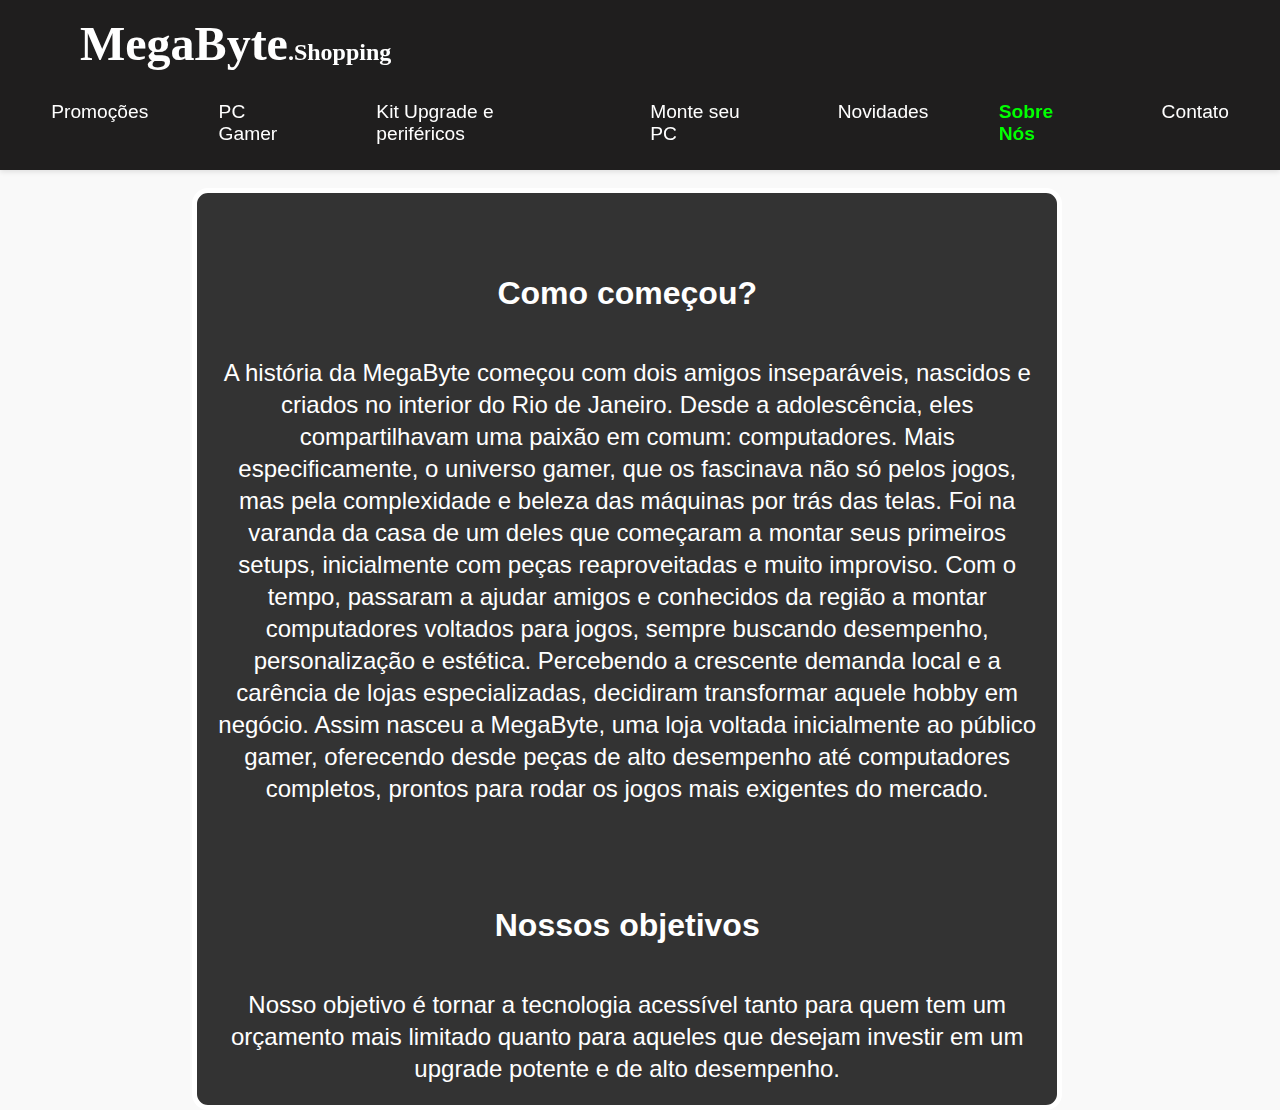
<file: guias/sobreNos.html>
<!DOCTYPE html>
<html lang="pt-br">

<head>
    <meta charset="UTF-8">
    <meta name="viewport" content="width=device-width, initial-scale=1.0">
    <link rel="stylesheet" href="../style.css" />
    <link rel="shortcut icon" href="../imagens/alien.avif" type="image/x-icon">
    <title>Sobre nós</title>
</head>

<body>
    <nav>
        <h1><a href="../index.html">MegaByte<span class="letraMinuscula">.Shopping</span></a></h1>
        <div class="menu">
            <a href="promocoes.html">Promoções</a>
            <a href="PC Gamer.html">PC Gamer</a>
            <a href="upgradeEperifericos.html">Kit Upgrade e periféricos</a>
            <a href="monteSeuPC.html">Monte seu PC</a>
            <a href="novidades.html">Novidades</a>
            <a href="sobreNos.html" class="active">Sobre Nós</a>
            <a href="Contato.html">Contato</a>
        </div>
    </nav>

    <div class="espacador"></div>

    <main>

        <section class="textosobre">
            <div class="caixasobre">
                <div class="caixasobre1">
                    <h1>Como começou?</h1>
                    <p>
                        A história da MegaByte começou com dois amigos inseparáveis, nascidos e criados no interior do Rio
                        de Janeiro. Desde a adolescência, eles compartilhavam uma paixão em comum: computadores. Mais
                        especificamente, o universo gamer, que os fascinava não só pelos jogos, mas pela complexidade e beleza das
                        máquinas por trás das telas.
                        Foi na varanda da casa de um deles que começaram a montar seus primeiros setups, inicialmente com peças
                        reaproveitadas e muito improviso. Com o tempo, passaram a ajudar amigos e conhecidos da região a montar
                        computadores voltados para jogos, sempre buscando desempenho, personalização e estética.
                        Percebendo a crescente demanda local e a carência de lojas especializadas, decidiram transformar aquele
                        hobby em negócio. Assim nasceu a MegaByte, uma loja voltada inicialmente ao público gamer,
                        oferecendo desde peças de alto desempenho até computadores completos, prontos para rodar os jogos mais
                        exigentes do mercado.
                </div>
                <div class="caixasobre1">
                    </p>
                    <h1>Nossos objetivos</h1>
                    <p>Nosso objetivo é tornar a tecnologia acessível tanto para quem tem um orçamento mais limitado quanto para
                        aqueles que desejam investir em um upgrade potente e de alto desempenho.</p>
                </div>
            </div>
        </section>


    </main>
</body>

</html>
</file>
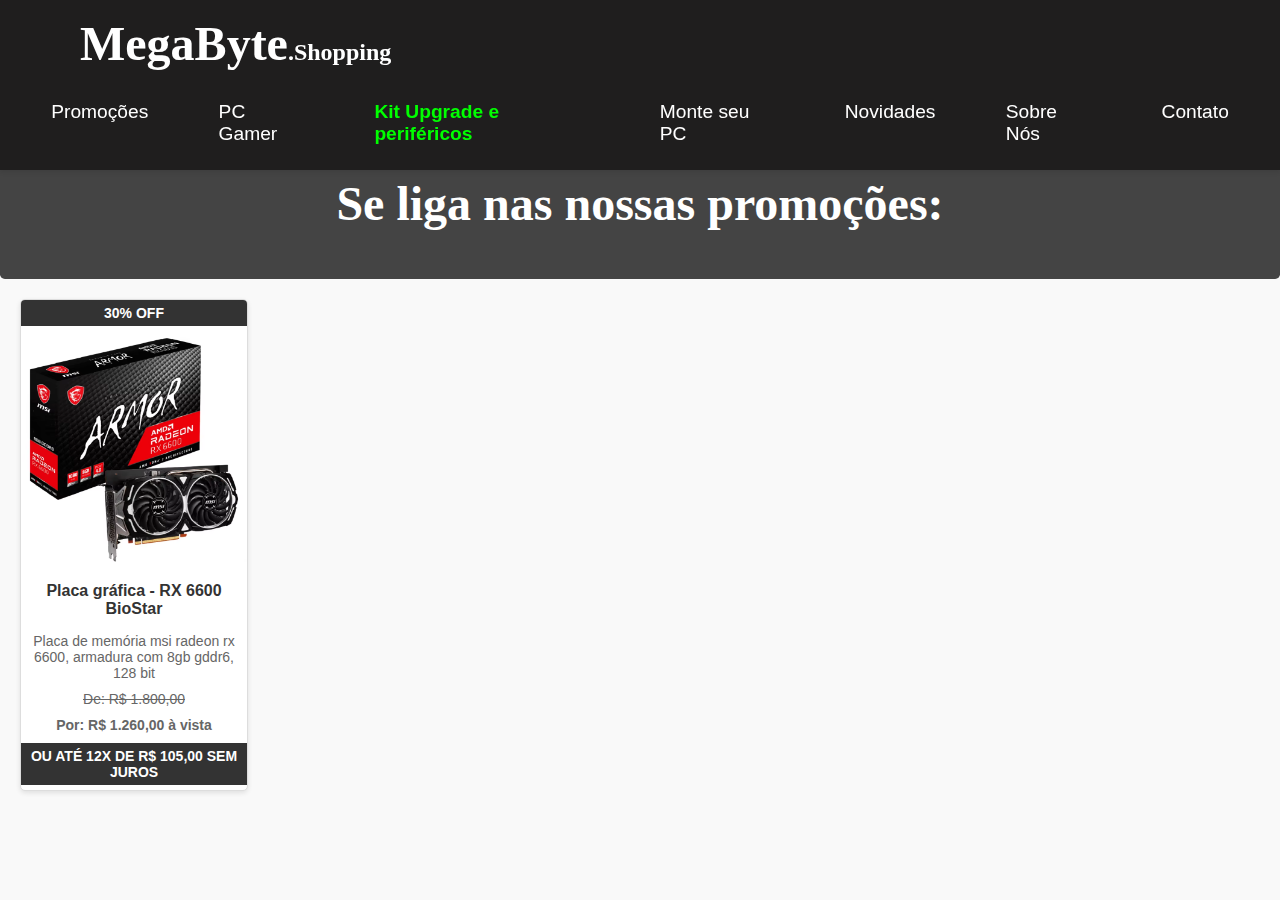
<file: guias/upgradeEperifericos.html>
<!DOCTYPE html>
<html lang="pt-br">
<head>
    <meta charset="UTF-8">
    <meta name="viewport" content="width=device-width, initial-scale=1.0">
    <link rel="stylesheet" href="../style.css" />
    <link rel="shortcut icon" href="../imagens/alien.avif" type="image/x-icon">
    <title>Upgrade e periféricos</title>
</head>
<body>
    <nav>
        <h1><a href="../index.html">MegaByte<span class="letraMinuscula">.Shopping</span></a></h1>
        <div class="menu">
            <a href="promocoes.html">Promoções</a>
            <a href="PC Gamer.html">PC Gamer</a>
            <a href="upgradeEperifericos.html" class="active">Kit Upgrade e periféricos</a>
            <a href="monteSeuPC.html">Monte seu PC</a>
            <a href="novidades.html">Novidades</a>
            <a href="sobreNos.html">Sobre Nós</a>
            <a href="Contato.html">Contato</a>
        </div>
    </nav>
    <div class="espacador"></div>
    
      <h1 class="tituloPromocoes">Se liga nas nossas promoções:</h1> <!--Arrumar essa introdução aqui-->
    <main class="caixaContainer">
        <div class="produto"> 
            <div class="desconto">30% OFF</div>
            <img src="../imagens/Rx 6600 BioStar.avif" alt="" class="imagemProduto">
            <h3>Placa gráfica - RX 6600 BioStar</h3>
            <p>Placa de memória msi radeon rx 6600, armadura com 8gb gddr6, 128 bit</p>
            <p class="precoAntigo">De: R$ 1.800,00</p>
            <p class="precoNovo">Por: R$ 1.260,00 à vista</p>
            <p class="parcelamento">Ou até 12x de R$ 105,00 sem juros</p>
        </div>

        <!-- colocar uma linha de kit upgrade e outro de perifericos -->
</body>
</html>
</file>
<file: style.css>
* {
  margin: 0;
  padding: 0;
  box-sizing: border-box;
}

main {
  padding: 0;
  padding-top: 60px;
}

.baner {
  display: flex;
  justify-content: center;
}

.baner img {
  width: 90%;
  height: 24em;
}


body {
  font-family: Arial, sans-serif;
  background-color: #f9f9f9;
}

main p,
li {
  font-family: Arial, Helvetica, sans-serif;
  font-size: 1.5em;
}

main ul {
  list-style-type: disc;
  margin-left: 40px;
}

.PCatencao {
  display: flex;
  flex-direction: column;
  border: 5px dashed orangered;
  color: orangered;
  margin-left: 6em;
  width: 90%;
}

.PCatencao h1 {
  margin-left: 1em;
}

.PCatencao h2 {
  margin-left: 2.5em;
}

.PCatencao li {
  margin-left: 2.5em;
}

.PCatencao span {
  font-size: 1.2em;
}

.letraMinuscula {
  font-size: 0.5em;
}

.destaque {
  margin-left: 0.8em;
  color: orangered;
  padding: 5px;
}

nav {
  background-color: rgb(31, 30, 30);
  padding: 1em 2em;
  z-index: 1000;
  position: fixed;
  top: 0;
  left: 0;
  width: 100%;
  text-align: left;
  box-shadow: 0 2px 5px rgba(0, 0, 0, 0.1);
}

nav h1 {
  color: white;
  font-family: "Times New Roman", Times, serif;
  font-size: 2.5em;
  margin-bottom: 0.5em;
  transition: all 0.3s ease;
}

nav .menu {
  display: flex;
  justify-content: center;
  gap: 2em;
}

nav a {
  text-decoration: none;
  color: white;
  font-size: 1.2em;
  padding: 0.5em 1em;
  border-radius: 5px;
  transition: all 0.3s ease;
}

nav a:hover {
  background-color: #444;
  color: #00ff00;
}

nav a.active {
  color: #00ff00;
  font-weight: bold;
}

.espacador {
  margin-top: 8em;
}

.subTitulosEspacados {
  padding: 1em;
}

.tituloPromocoes {
  display: flex;
  background-color: #444;
  font-family: "Times New Roman", Times, serif;
  font-size: 3em;
  color: white;
  padding: 1em;
  border-radius: 0.1em;
  justify-content: center;
  align-items: center;
}

.sobreNos {
  text-align: center;
  font-size: 3em;
}

.caixaContainer {
  display: flex;
  gap: 20px;
  flex-wrap: wrap;
  justify-content: space-between;
  padding: 20px;
}

.produto {
  display: flex;
  flex-direction: column;
  justify-content: space-between;
  background-color: #fff;
  border: 1px solid #ddd;
  border-radius: 5px;
  overflow: hidden;
  box-shadow: 0 2px 5px rgba(0, 0, 0, 0.1);
  text-align: center;
  width: calc(20% - 20px);
  transition: transform 0.3s ease;
}

.produto:hover {
  transform: scale(1.05);
}

.desconto,
.parcelamento,
.nomePC {
  background-color: #333;
  color: #fff !important;
  font-size: 14px;
  font-weight: bold;
  padding: 5px 0;
  text-transform: uppercase;
}

.descontoMega {
  background-color: #333;
  color: #38e20d !important;
  font-size: 14px;
  font-weight: bold;
  padding: 5px 0;
  text-transform: uppercase;
}

.imagemProduto {
  width: 100%;
  height: auto;
  margin: 10px 0;
}

.produto h3 {
  font-size: 16px;
  color: #333;
  margin: 10px 0;
}

.produto p {
  font-size: 14px;
  color: #666;
  margin: 5px 0;
}

.precoAntigo {
  text-decoration: line-through;
  color: #999;
}

.precoNovo {
  font-size: 18px;
  font-weight: bold;
}

.imagensHardwareLink {
  display: flex;
  gap: 2em;
  justify-content: center;
  align-items: center;
}

.imagensLink {
  height: 28em;
  width: 24em;
  transition: transform 0.3s ease;
}

.imagensLink:hover {
  transform: scale(1.1);
}

footer {
  margin-top: 2em;
  padding: 4em 8em;
  background-color: #333;
  color: white;
  left: 0;
}

.PCcontainer {
  display: flex;
  gap: 20px;
  flex-wrap: wrap;
  justify-content: center;
  align-items: center;
  padding: 20px;
}

.PCcontainer  img {
  display: flex;
  align-content: center;
  width: 32em;
  height: 32em;
}

.PCtitulo {
  display: flex;
  width: 100%;
  height: 2.5em;
  background-color: #333;
  justify-content: center;
  align-items: center;
  font-size: 2em;
  color: white;
}

.PCtexto {
  display: flex;
  width: 60%;
  height: 32em ;
  border: 1 #333;
  background-color: #fff;
  flex-direction: column;
  align-items: left;
  justify-content: space-between;
  border: 5px solid #333;
}

.PCtexto h3 {
  text-align: center;
  background-color: #33333333;
  font-weight: bolder;
  font-size: 2em;
}

.PCtexto h4 {
  color: #333;
  text-align: right;
  margin-right: 1em;
}

.PCcontainer p {
  font-size: 1em;
  color: #333;
}

.PCpecaImagem {
  display: flex;
  align-items: center;
  margin-right: 5px;
}

.PCpecaImagem img {
  height: 3em;
  width: 3.5em;
}

.PCpecaImagem span {
  font-weight: bold;
  font-size: 1.1em;
}

.textosobre{
  text-align: center;
  line-height: 2em;
  margin-left: 12em; 
}

.textosobre h1{
  font-size: 2em;
  margin-bottom: 1.5em;
  margin-top: 2em;

}

.textosobre p{
  font-size: 1.5em;
}

.caixasobre{
  width: 80%;
  background-color: #333;
  color: white;
  border: 5px solid #fff;
  border-radius: 1em;
}

.caixasobre1{
  flex-direction: column;
  padding: 20px;
}

.monteseuPCimgContainer {
  display: flex;
  flex-wrap: wrap;
  flex-direction: row;
  gap: 2em;
  justify-content: center;
  align-items: center;
}

.monteSuePCimg {
  width: 100%;
  height: 150px;
  border-radius: 8px;
  margin-bottom: 1em;
}

.monteSuePCpecas:hover {
  transform: scale(1.05);
  box-shadow: 0 6px 10px rgba(0, 0, 0, 0.2);
}

.monteSuePCpecas {
  display: flex;
  flex-direction: column;
  justify-content: center;
  align-items: center;
  width: calc(15% - 20px);
  height: 300px;
  padding: 1em;
  background-color: #f9f9f9;
  border: 2px solid #ddd;
  border-radius: 10px;
  box-shadow: 0 4px 6px rgba(0, 0, 0, 0.1);
  transition: transform 0.3s ease, box-shadow 0.3s ease;
}

.monteSuePCpecas h3 {
  font-size: 1.2em;
  color: #333;
  text-align: center;
  margin-bottom: 0.5em;
}

.monteSuePCpecas span {
  font-size: 1em;
  color: #555;
  font-weight: bold;
}

.TituloMonteseuPC {
  font-size: 3em;
  align-items: center;
  justify-content: center;
  background-color: #333;
  margin-top: 1em;
  margin-bottom: 1em;
  color: white;
  text-align: center;
}
</file>
